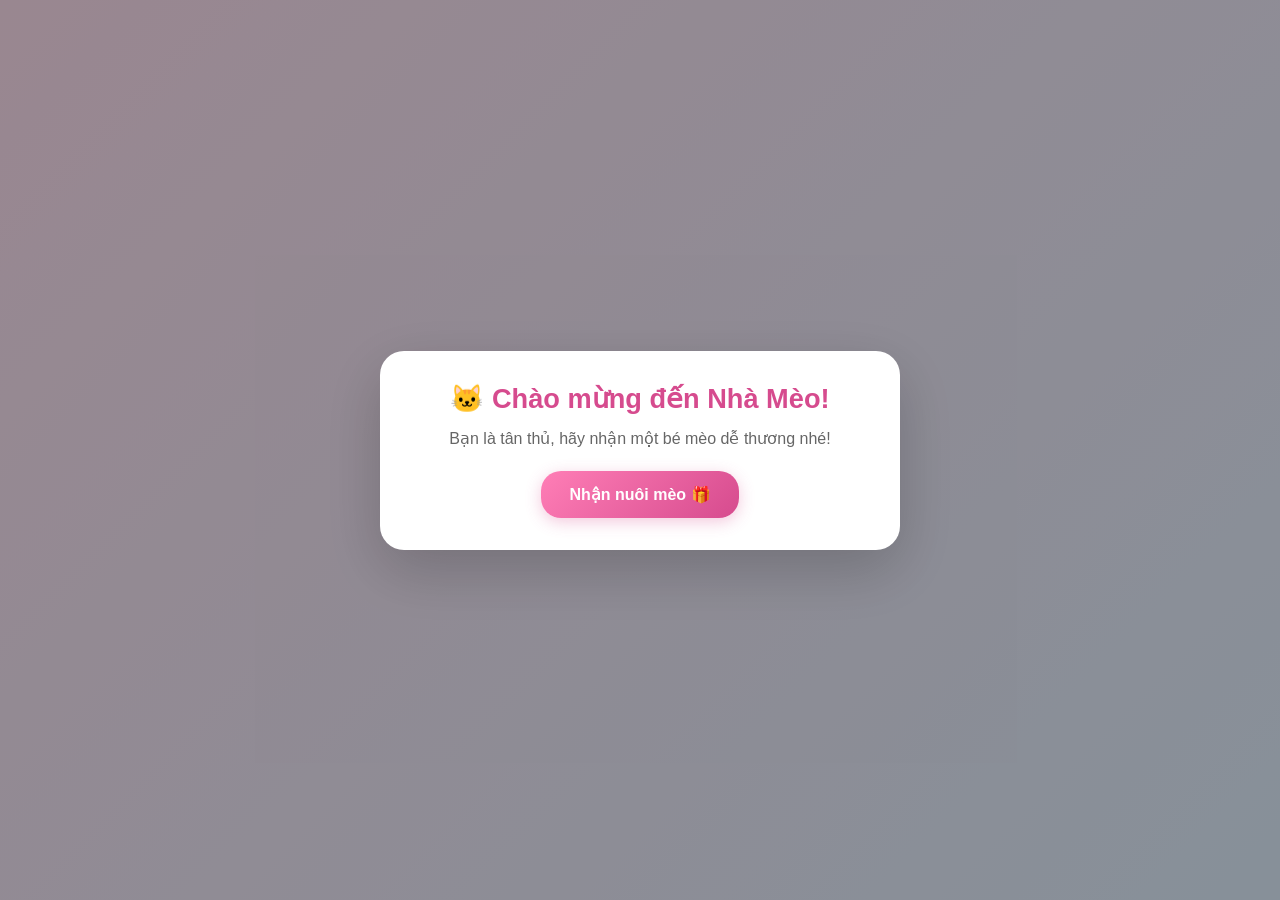
<file: index.html>
<!DOCTYPE html>
<html lang="vi">
<head>
  <meta charset="UTF-8">
  <meta name="viewport" content="width=device-width, initial-scale=1.0">
  <title>🏠 Nhà Mèo</title>
  <link rel="stylesheet" href="css/base.css">
  <link rel="stylesheet" href="css/cat-card.css">
  <link rel="stylesheet" href="css/diary.css">
  <link rel="stylesheet" href="css/farm.css">
  <link rel="stylesheet" href="css/mouse-hunt.css">
  <link rel="stylesheet" href="css/stray-hunt.css">
  <link rel="stylesheet" href="css/maze.css">
  <link rel="stylesheet" href="css/activity-manager.css">
  <link rel="stylesheet" href="css/rare-shop.css">
  <link rel="stylesheet" href="css/effects.css">
  <link rel="stylesheet" href="css/lineage.css">
</head>
<body>

  <!-- NHẠC NỀN (Tự động lặp lại) -->
  <!-- Nhớ đổi tên file nhạc trong thư mục audio thành nhac_nen.mp3 -->
  <audio id="bg-music" loop>
    <source src="audio/nhac_nen.mp3" type="audio/mpeg">
  </audio>
  
  <script>
    // Trình duyệt chặn tự động phát, nên phải chờ người chơi click
    document.body.addEventListener('click', function() {
      const music = document.getElementById('bg-music');
      if (music.paused) {
        music.volume = 0.3; // Âm lượng 30%
        music.play().catch(e => console.log("Trình duyệt chặn phát nhạc:", e));
      }
    }, { once: true }); // Chỉ kích hoạt 1 lần duy nhất
  </script>

  <!-- Popup Chào mừng -->
  <div id="welcome-modal" class="modal">
    <div class="modal-content">
      <h1>🐱 Chào mừng đến Nhà Mèo!</h1>
      <p>Bạn là tân thủ, hãy nhận một bé mèo dễ thương nhé!</p>
      <button id="btn-adopt" class="btn-primary">Nhận nuôi mèo 🎁</button>
    </div>
  </div>

  <!-- Popup Ghép đôi -->
  <div id="breed-modal" class="modal hidden">
    <div class="modal-content">
      <h1>💕 Ghép đôi</h1>
      <p id="breed-text">Chọn một bé mèo khác giới để ghép đôi</p>
      <div id="breed-list" class="breed-list"></div>
      <button id="btn-breed-cancel" class="btn-secondary">Hủy</button>
    </div>
  </div>

  <!-- Popup Kết quả sinh sản -->
  <div id="result-modal" class="modal hidden">
    <div class="modal-content">
      <h1 id="result-title">🎉 Chúc mừng!</h1>
      <div id="result-body"></div>
      <button id="btn-result-close" class="btn-primary">Tuyệt vời!</button>
    </div>
  </div>

  <!-- Popup Bộ sưu tập -->
  <div id="collection-modal" class="modal hidden">
    <div class="modal-content">
      <h1>📖 Bộ sưu tập</h1>
      <div id="collection-body"></div>
      <button id="btn-collection-close" class="btn-secondary">Đóng</button>
    </div>
  </div>

  <!-- NHẬT KÝ KỶ NIỆM CỦA MÈO -->
  <div id="diary-modal" class="modal hidden">
    <div class="modal-content diary-modal-content">
      <h1 id="diary-cat-name">📔 Kỷ niệm của mèo</h1>
      <p id="diary-cat-summary" class="diary-cat-summary"></p>
      <h2>🏅 Huy hiệu</h2>
      <div id="diary-badges" class="diary-badges"></div>
      <h2>📖 Dòng thời gian</h2>
      <div id="diary-timeline" class="diary-timeline"></div>
      <button id="btn-diary-close" class="btn-secondary diary-close">Đóng</button>
    </div>
  </div>

  <!-- Popup Lên cấp -->
  <div id="levelup-modal" class="modal hidden">
    <div class="modal-content">
      <h1>✨ Lên cấp!</h1>
      <div id="levelup-body"></div>
      <button id="btn-levelup-close" class="btn-primary">Tuyệt!</button>
    </div>
  </div>

  <!-- POPUP ĐIỂM DANH -->
  <div id="daily-modal" class="modal hidden">
    <div class="modal-content" style="text-align: center;">
      <h1>📅 Điểm danh hàng ngày</h1>
      <div id="daily-calendar" style="display: grid; grid-template-columns: repeat(4, 1fr); gap: 6px; margin-bottom: 20px;"></div>
      <button id="btn-daily-claim" class="btn-primary" style="width: 100%;">Nhận quà 🎁</button>
      <button id="btn-daily-close" class="btn-secondary" style="width: 100%; margin-top: 10px;">Đóng</button>
    </div>
  </div>

  <!-- POPUP ĐẤU GIÁ MÈO -->
  <div id="auction-modal" class="modal hidden">
    <div class="modal-content" style="max-width: 500px; text-align: left;">
      <h1 style="text-align:center;">⚖️ Đấu giá mèo</h1>
      <p style="text-align:center;color:#777;">Người mua giả lập sẽ đưa ra một giá ngẫu nhiên sau 1 phút. Giá có thể thấp hoặc cao hơn giá bán thông thường.</p>
      <div id="auction-list" class="breed-list" style="max-height: 360px; overflow-y: auto; margin: 16px 0;"></div>
      <button id="btn-auction-close" class="btn-secondary" style="width:100%;">Đóng</button>
    </div>
  </div>

  <!-- QUẢN LÝ HOẠT ĐỘNG MÈO -->
  <div id="activity-manager-modal" class="modal hidden">
    <div class="modal-content activity-manager-content">
      <div class="activity-manager-heading">
        <div>
          <h1>🐾 Quản lý hoạt động</h1>
          <p>Theo dõi mèo đang đi đâu, nhận quà khi trở về hoặc chọn chuyến mới.</p>
        </div>
        <button id="btn-activity-manager-close" class="activity-manager-x" aria-label="Đóng quản lý hoạt động">×</button>
      </div>
      <div class="activity-overview" aria-label="Tổng quan hoạt động">
        <div class="activity-overview-card"><strong id="activity-count-home">0</strong><span>Ở nhà</span></div>
        <div class="activity-overview-card"><strong id="activity-count-away">0</strong><span>Đang đi</span></div>
        <div class="activity-overview-card"><strong id="activity-count-ready">0</strong><span>Có quà</span></div>
      </div>
      <div class="activity-manager-tabs" role="tablist" aria-label="Loại hoạt động">
        <button id="activity-tab-expedition" class="activity-manager-tab" role="tab" aria-controls="activity-panel-expedition" aria-selected="true" data-activity-tab="expedition">🧭 Thám hiểm</button>
        <button id="activity-tab-mouse-hunt" class="activity-manager-tab" role="tab" aria-controls="activity-panel-mouse-hunt" aria-selected="false" data-activity-tab="mouse-hunt">🐭 Bắt chuột</button>
        <button id="activity-tab-maze" class="activity-manager-tab" role="tab" aria-controls="activity-panel-maze" aria-selected="false" data-activity-tab="maze">🌀 Mê cung</button>
      </div>
      <section id="activity-panel-expedition" class="activity-manager-panel" role="tabpanel" aria-labelledby="activity-tab-expedition">
        <div class="activity-panel-heading"><h2>🧭 Chuyến thám hiểm</h2><p>Chọn điểm đến cho mèo đang ở nhà.</p></div>
        <div id="expedition-list" class="breed-list activity-cat-list"></div>
      </section>
      <section id="activity-panel-mouse-hunt" class="activity-manager-panel hidden" role="tabpanel" aria-labelledby="activity-tab-mouse-hunt">
        <div class="activity-panel-heading"><h2>🐭 Chuyến bắt chuột</h2><p>Chuyến đi 30 phút · có thể nhận xu hoặc về tay không.</p></div>
        <div id="mouse-hunt-list" class="mouse-hunt-list activity-cat-list"></div>
      </section>
      <section id="activity-panel-maze" class="activity-manager-panel hidden" role="tabpanel" aria-labelledby="activity-tab-maze">
        <div class="activity-panel-heading"><h2>🌀 Khám phá mê cung</h2><p>Chuyến đi 1 giờ · nhặt xu, thức ăn và rương trên đường.</p></div>
        <div id="maze-list" class="maze-list activity-cat-list"></div>
      </section>
    </div>
  </div>

  <!-- BẮT MÈO HOANG -->
  <div id="stray-cat-hunt-modal" class="modal hidden">
    <div class="modal-content stray-hunt-modal-content">
      <h1>🐾 Bắt mèo hoang</h1>
      <p class="stray-hunt-description">Đặt thức ăn làm mồi, chờ mèo hoang ghé qua. Mèo của bạn vẫn ở nhà và được chăm sóc bình thường.</p>
      <div id="stray-cat-hunt-content"></div>
      <button id="btn-stray-hunt-close" class="btn-secondary" style="width:100%;margin-top:14px;">Đóng</button>
    </div>
  </div>

  <!-- TRANG TRẠI VUI CHƠI -->
  <div id="farm-modal" class="modal hidden">
    <div class="modal-content farm-modal-content">
      <h1>🌿 Trang trại mèo</h1>
      <p>Thả các bé ra đồng cỏ ngắm chúng nhảy nhót, chơi cùng nhau và nhận thêm 25% EXP tự động kể cả khi bạn offline. Mèo đang ở trại không thể đi thám hiểm hoặc bắt chuột.</p>
      <div id="farm-playground" class="farm-playground" aria-label="Đồng cỏ vui chơi"></div>
      <div id="farm-cat-list" class="farm-cat-list"></div>
      <div class="farm-controls">
        <button id="btn-farm-play" class="btn-primary">🌿 Thả mèo vào trại</button>
        <button id="btn-farm-close" class="btn-secondary">Đóng</button>
      </div>
      <p id="farm-status" class="farm-status" role="status" aria-live="polite"></p>
    </div>
  </div>

  <!-- TÚI ĐỒ -->
  <div id="inventory-modal" class="modal hidden">
    <div class="modal-content" style="max-width: 560px; text-align: left;">
      <h1 style="text-align:center;">🎒 Túi đồ</h1>
      <p style="text-align:center;color:#777;">Mở rương, trang bị đồ vĩnh viễn hoặc chọn mèo dùng vật phẩm. Mèo đang thám hiểm không thể dùng hay trang bị đồ.</p>
      <div id="inventory-list" class="breed-list" style="max-height: 55vh; overflow-y: auto;"></div>
      <button id="btn-inventory-close" class="btn-secondary" style="width:100%;">Đóng</button>
    </div>
  </div>

  <!-- POPUP CỬA HÀNG (MUA & BÁN) -->
  <div id="shop-modal" class="modal hidden">
    <div class="modal-content" style="max-width: 600px; text-align: left;">
      
      <!-- Tab chuyển đổi -->
      <div class="shop-tabs" style="display: flex; border-bottom: 2px solid #eee; margin-bottom: 16px;">
        <button id="tab-buy" class="btn-secondary" style="flex: 1; border-radius: 12px 12px 0 0; font-weight: bold; background: #fff0f5; color: #d64b8e;">🛒 Mua Mèo</button>
        <button id="tab-sell" class="btn-secondary" style="flex: 1; border-radius: 12px 12px 0 0; font-weight: bold;">⚖️ Bán Mèo</button>
        <button id="tab-items" class="btn-secondary" style="flex: 1; border-radius: 12px 12px 0 0; font-weight: bold;">🧴 Vật phẩm</button>
      </div>

      <!-- Nội dung Tab Mua -->
      <div id="shop-buy-content">
        <section class="random-cat-shop">
          <div class="random-cat-shop-copy">
            <strong>🎲 Quay mèo may mắn</strong>
            <span>Một bé mèo ngẫu nhiên · 300 xu/lượt</span>
          </div>
          <button id="btn-buy-action" class="btn-primary">Quay ngay · 300 xu</button>
        </section>
        <p class="premium-shop-description">Gian hàng mèo hiếm: mỗi lượt có 2 Legendary, 1 Mythic và 1 Secret. Mèo trong shop luôn có tính cách tốt nhất.</p>
        <p id="premium-shop-countdown" class="premium-shop-countdown" aria-live="polite"></p>
        <div id="premium-cat-stock" class="premium-cat-stock"></div>
      </div>

      <!-- Nội dung Tab Bán -->
      <div id="shop-sell-content" class="hidden">
        <div style="display: flex; gap: 10px; margin-bottom: 16px; justify-content: center;">
          <button class="btn-secondary" onclick="toggleSelectAll(true)">Chọn tất cả</button>
          <button class="btn-secondary" onclick="toggleSelectAll(false)">Bỏ chọn</button>
        </div>
        <div id="bulk-sell-list" class="breed-list" style="max-height: 300px; margin-bottom: 16px;"></div>
        <div style="text-align: center; margin-bottom: 16px; font-weight: bold; font-size: 1.2em; color: #c98c00;">
          Tổng thu: <span id="bulk-total-money">0</span> xu
        </div>
        <button id="btn-bulk-confirm" class="btn-primary" style="width: 100%; background: #ff4444;">Bán tháo</button>
      </div>

      <div id="shop-items-content" class="hidden">
        <p style="text-align:center;color:#777;">Mua đồ dùng cho mèo. Vật phẩm được lưu trong túi của bạn.</p>
        <div id="shop-items-list" class="breed-list" style="max-height: 300px;"></div>
      </div>

      <button id="btn-shop-close" class="btn-secondary" style="width: 100%; margin-top: 12px;">Đóng</button>
    </div>
  </div>

  <div id="cat-roll-modal" class="modal hidden">
    <div class="modal-content cat-roll-modal-content">
      <h1 id="cat-roll-title">🎲 Đang quay mèo...</h1>
      <p id="cat-roll-description">Vận may sẽ quyết định bé mèo lần này!</p>
      <div id="cat-roll-reel" class="cat-roll-reel" aria-live="off">
        <span class="cat-roll-icon">🐱</span>
        <strong class="cat-roll-name">???</strong>
        <span class="cat-roll-rarity">Đang quay...</span>
      </div>
      <div id="cat-roll-result" class="cat-roll-result hidden" aria-live="polite"></div>
      <button id="btn-cat-roll-close" class="btn-secondary cat-roll-close hidden">Đóng</button>
    </div>
  </div>

  <!-- Popup Xác Nhận Xịn Xò -->
  <div id="confirm-modal" class="modal hidden">
    <div class="modal-content" style="max-width: 400px;">
      <h1 id="confirm-title" style="font-size: 1.4em;">Xác nhận</h1>
      <p id="confirm-message" style="font-size: 1em; margin-bottom: 24px;">Bạn có chắc không?</p>
      
      <div id="confirm-input-wrap" class="hidden" style="margin-bottom: 20px;">
        <input type="text" id="confirm-input" placeholder="Gõ chữ xác nhận..." style="width: 100%; padding: 10px; border-radius: 10px; border: 2px solid #ffd1e8; text-align: center; font-size: 1em; outline: none;">
      </div>

      <div style="display: flex; gap: 10px; justify-content: center;">
        <button id="btn-confirm-cancel" class="btn-secondary" style="flex: 1;">Hủy</button>
        <button id="btn-confirm-ok" class="btn-primary" style="flex: 1;">Đồng ý</button>
      </div>
    </div>
  </div>

  <!-- GAME CHÍNH -->
  <div id="game" class="hidden">
    <header class="game-header">
      <div class="header-top">
        <div class="game-brand" aria-label="Nhà Mèo">
          <span class="game-brand-icon">🐱</span>
          <span class="game-brand-copy">
            <strong>Nhà Mèo</strong>
            <small>Ngôi nhà của những bé mèo</small>
          </span>
        </div>
        <div class="header-wallet">
          <button id="btn-daily" class="daily-checkin" title="Điểm danh hàng ngày">
            <span aria-hidden="true">📅</span>
            <span>Điểm danh</span>
            <span id="daily-badge" class="daily-badge">!</span>
          </button>
          <div class="money" aria-label="Số xu hiện có">
            <span class="wallet-coin" aria-hidden="true">🪙</span>
            <span id="money">500</span>
            <span class="wallet-unit">xu</span>
          </div>
        </div>
      </div>

      <nav class="header-nav" aria-label="Chức năng trò chơi">
        <div class="header-right">
          <button id="btn-collection" class="header-action" title="Bộ sưu tập">
            <span class="header-action-icon" aria-hidden="true">📖</span><span>Bộ sưu tập</span>
          </button>
          <button id="btn-stray-cat-hunt" class="header-action" title="Bắt mèo hoang">
            <span class="header-action-icon" aria-hidden="true">🐾</span><span>Mèo hoang</span>
          </button>
          <button id="btn-expedition" class="header-action" title="Thám hiểm mèo">
            <span class="header-action-icon" aria-hidden="true">🧭</span><span>Thám hiểm</span>
          </button>
          <button id="btn-maze" class="header-action" title="Mê cung mèo">
            <span class="header-action-icon" aria-hidden="true">🌀</span><span>Mê cung</span>
          </button>
          <button id="btn-activity-manager" class="header-action" title="Quản lý hoạt động của mèo">
            <span class="header-action-icon" aria-hidden="true">🐾</span><span>Quản lý</span>
          </button>
          <button id="btn-farm" class="header-action" title="Trang trại vui chơi">
            <span class="header-action-icon" aria-hidden="true">🌿</span><span>Trang trại</span>
          </button>
          <button id="btn-inventory" class="header-action" title="Túi đồ">
            <span class="header-action-icon" aria-hidden="true">🎒</span><span>Túi đồ</span>
          </button>
          <button id="btn-auction" class="header-action" title="Đấu giá mèo">
            <span class="header-action-icon" aria-hidden="true">⚖️</span><span>Đấu giá</span>
          </button>
          <button id="btn-shop" class="header-action" title="Cửa hàng">
            <span class="header-action-icon" aria-hidden="true">🛒</span><span>Cửa hàng</span>
          </button>
          <button id="btn-achievement" class="header-action" title="Thành tựu">
            <span class="header-action-icon"><img src="img/thanhtuu.png" alt=""></span><span>Thành tựu</span>
          </button>
        </div>
        <div class="header-nav-divider" aria-hidden="true"></div>
        <button id="btn-reset" class="header-action header-action-danger" title="Xóa dữ liệu">
          <span class="header-action-icon" aria-hidden="true">🗑️</span><span>Xóa game</span>
        </button>
      </nav>
    </header>

    <main>
      <div id="cat-list" class="cat-list"></div>
    </main>

    <footer>
      <p>© 2026 DEV Lý Tiểu Bảo. Bản quyền thuộc về tác giả.</p>
    </footer>
  </div>
  
  <!-- POPUP THÀNH TỰU -->
  <div id="achievement-modal" class="modal hidden">
    <div class="modal-content" style="max-width: 500px; text-align: left;">
      <h1 style="text-align: center; display: flex; align-items: center; justify-content: center; gap: 10px;">
        <img src="img/thanhtuu.png" style="width: 32px; height: 32px;"> 
        Thành tựu
      </h1>
      <p style="text-align: center; color: #888; font-size: 0.9em; margin-bottom: 16px;">Cày cuốc chăm chỉ để nhận thưởng lớn!</p>
      
      <div id="achievement-list" style="display: flex; flex-direction: column; gap: 10px; max-height: 400px; overflow-y: auto; padding-right: 5px;">
        <!-- Danh sách thành tựu sẽ được JS đổ vào đây -->
      </div>

      <button id="btn-achievement-close" class="btn-secondary" style="width: 100%; margin-top: 16px;">Đóng</button>
    </div>
  </div>
  
  <div id="hearts-layer"></div>

  <!-- Load đúng thứ tự này -->
  <script src="js/config.js"></script>
  <script src="js/diary.js"></script>
  <script src="js/state.js"></script>
  <script src="js/gene.js"></script>
  <script src="js/level.js"></script>
  <script src="js/cat.js"></script>
  <script src="js/actions.js"></script>
  <script src="js/inventory.js"></script>
  <script src="js/expedition.js"></script>
  <script src="js/mouse-hunt.js"></script>
  <script src="js/maze.js"></script>
  <script src="js/activity-manager.js"></script>
  <script src="js/stray-hunt.js"></script>
  <script src="js/render.js"></script>
  <script src="js/features.js"></script>
  <script src="js/achievements.js"></script>
  <script src="js/farm.js"></script>
  <script src="js/main.js"></script>
</body>
</html>
</file>
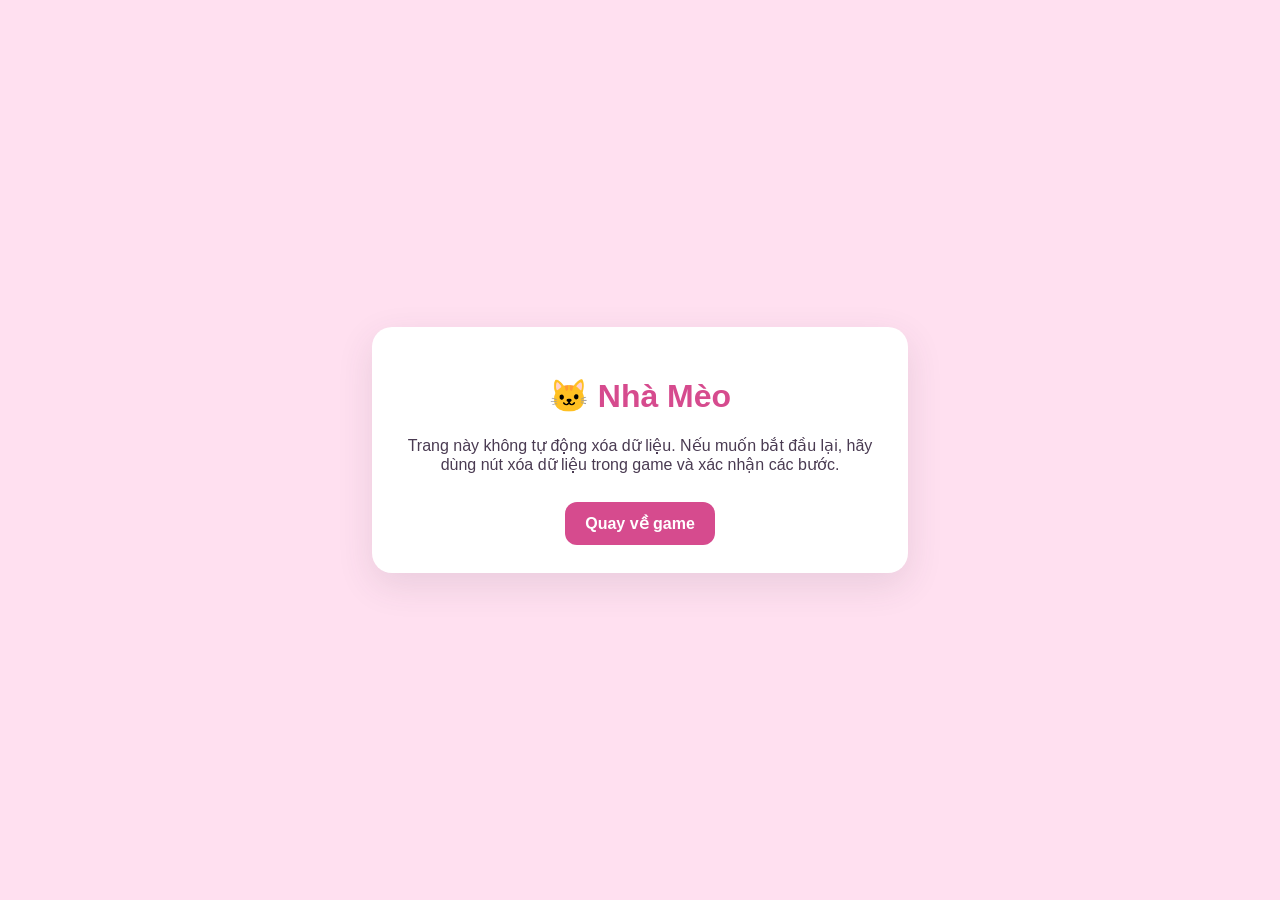
<file: reset.html>
<!DOCTYPE html>
<html lang="vi">
<head>
  <meta charset="UTF-8">
  <meta name="viewport" content="width=device-width, initial-scale=1.0">
  <title>Nhà Mèo - Hỗ trợ</title>
  <style>
    body { min-height: 100vh; margin: 0; padding: 24px; box-sizing: border-box; background: #ffe0f0; display: flex; justify-content: center; align-items: center; font-family: sans-serif; color: #4a3b52; text-align: center; }
    main { max-width: 480px; padding: 28px; border-radius: 20px; background: #fff; box-shadow: 0 12px 36px rgba(74, 59, 82, .12); }
    h1 { color: #d64b8e; }
    a { display: inline-block; margin-top: 12px; padding: 12px 20px; border-radius: 12px; background: #d64b8e; color: white; font-weight: bold; text-decoration: none; }
  </style>
</head>
<body>
  <main>
    <h1>🐱 Nhà Mèo</h1>
    <p>Trang này không tự động xóa dữ liệu. Nếu muốn bắt đầu lại, hãy dùng nút xóa dữ liệu trong game và xác nhận các bước.</p>
    <a href="index.html">Quay về game</a>
  </main>
</body>
</html>
</file>
<file: css/base.css>
* {
  margin: 0;
  padding: 0;
  box-sizing: border-box;
  font-family: 'Segoe UI', 'Comic Sans MS', sans-serif;
}
body {
  background: linear-gradient(135deg, #ffe0f0 0%, #e0f0ff 100%);
  min-height: 100vh;
  color: #4a3b52;
}
.hidden { display: none !important; }

/* Modal */
.modal {
  position: fixed;
  inset: 0;
  background: rgba(0,0,0,0.4);
  display: flex;
  align-items: center;
  justify-content: center;
  z-index: 100;
  padding: 16px;
}
.modal-content {
  background: #fff;
  padding: 32px;
  border-radius: 24px;
  text-align: center;
  max-width: 520px;
  width: 100%;
  box-shadow: 0 20px 60px rgba(0,0,0,0.2);
  animation: popIn 0.4s ease;
  max-height: 90vh;
  overflow-y: auto;
}
.modal-content h1 { font-size: 1.7em; margin-bottom: 12px; color: #d64b8e; }
.modal-content p  { margin-bottom: 20px; color: #666; line-height: 1.5; }

@keyframes popIn {
  0% { transform: scale(0.8); opacity: 0; }
  100% { transform: scale(1); opacity: 1; }
}

/* Breed list */
.breed-list {
  display: flex;
  flex-direction: column;
  gap: 8px;
  margin-bottom: 16px;
  max-height: 340px;
  overflow-y: auto;
}
.breed-item {
  display: flex;
  align-items: center;
  gap: 12px;
  padding: 12px;
  border-radius: 12px;
  background: #f9f9f9;
  cursor: pointer;
  transition: background 0.15s;
  text-align: left;
}
.breed-item:hover { background: #ffe0f0; }
.breed-item-emoji { font-size: 28px; }
.breed-item-info { flex: 1; }
.breed-item-name { font-weight: bold; }
.breed-item-desc { font-size: 0.85em; color: #888; }

/* Result cat */
.result-cat {
  display: flex; flex-direction: column; align-items: center; gap: 8px;
  padding: 16px; margin: 8px 0; border-radius: 16px; background: #fafafa;
}
.result-cat svg { width: 100px; height: 100px; }

/* Collection */
.collection-grid {
  display: grid;
  grid-template-columns: repeat(auto-fill, minmax(120px, 1fr));
  gap: 12px; margin-bottom: 16px; text-align: left;
}
.collection-item { padding: 12px; border-radius: 12px; text-align: center; background: #f9f9f9; }
.collection-item .rname { font-weight: bold; font-size: 0.9em; }
.collection-item .rcount { font-size: 1.4em; margin-top: 4px; }
.collection-item.locked { opacity: 0.4; }

/* Layout */
main { padding: 24px; max-width: 1200px; margin: 0 auto; }
.cat-list {
  display: grid;
  grid-template-columns: repeat(auto-fill, minmax(280px, 1fr));
  gap: 20px;
}

/* Footer */
footer { text-align: center; padding: 24px; }
.btn-primary, .btn-shop {
  background: linear-gradient(135deg, #ff7eb6, #d64b8e);
  color: #fff; border: none; padding: 14px 28px; font-size: 1em;
  font-weight: bold; border-radius: 20px; cursor: pointer;
  box-shadow: 0 4px 16px rgba(214, 75, 142, 0.3);
  transition: all 0.2s;
}
.btn-primary:hover, .btn-shop:hover {
  transform: translateY(-2px);
  box-shadow: 0 6px 20px rgba(214, 75, 142, 0.45);
}
.btn-shop:disabled { background: #ccc; box-shadow: none; cursor: not-allowed; transform: none; }
.btn-secondary {
  background: #eee; color: #555; border: none; padding: 10px 20px;
  border-radius: 12px; cursor: pointer; font-size: 0.95em;
}

/* ==========================================
   RESPONSIVE CHO ĐIỆN THOẠI (MOBILE)
   ========================================== */
@media (max-width: 600px) {
  /* Lưới mèo chuyển thành 1 cột */
  main {
    padding: 12px;
  }
  .cat-list {
    grid-template-columns: 1fr; /* 1 cột full chiều ngang */
    gap: 12px;
  }

  /* Thẻ mèo gọn hơn */
  .cat-card {
    padding: 14px;
  }
  .cat-sprite-wrap svg {
    width: 100px;
    height: 100px;
  }

  /* Modal nhỏ lại để không bị che */
  .modal-content {
    padding: 20px;
    border-radius: 20px;
  }
  .modal-content h1 {
    font-size: 1.4em;
  }

  /* Nút bấm dễ chạm bằng ngón tay hơn */
  .cat-actions button {
    padding: 12px 4px;
    font-size: 1.2em;
  }
  
  /* Hiệu ứng chữ dòng vừa vặn màn hình */
  .lineage-lineage {
    font-size: 0.75em;
    padding: 4px 12px;
  }
}

/* Nút Reset nguy hiểm */
.btn-reset-danger {
  background: transparent;
  color: #ff4444;
  border: 1px solid #ffcccc;
  padding: 8px 16px;
  border-radius: 12px;
  cursor: pointer;
  font-size: 0.85em;
  margin-top: 24px;
  transition: all 0.2s;
}
.btn-reset-danger:hover {
  background: #ffecec;
  border-color: #ff4444;
}
.daily-badge {
  position: absolute;
  top: -4px; right: -4px;
  background: #ff4444; color: #fff;
  font-size: 10px; font-weight: bold;
  width: 18px; height: 18px;
  display: flex; align-items: center; justify-content: center;
  border-radius: 50%;
  border: 2px solid #fff;
  animation: pulse 1.5s infinite;
}

@keyframes pulse {
  0% { transform: scale(1); }
  50% { transform: scale(1.2); }
  100% { transform: scale(1); }
}

/* Ô điểm danh */
.day-box {
  padding: 8px 0; border-radius: 8px; background: #f5f5f5;
  font-size: 0.8em; font-weight: bold; text-align: center;
  border: 2px solid transparent; color: #999;
  display: flex; flex-direction: column; align-items: center; gap: 4px;
}
.day-box.checked { background: #e8f8f0; color: #2a8a5a; border-color: #b8ebd3; }
.day-box.today { background: #fff0f5; color: #d64b8e; border-color: #ff7eb6; animation: pulse 2s infinite; }
.day-box .reward-icon { font-size: 1.5em; }

/* Danh sách chọn bán */
.bulk-item {
  display: flex; align-items: center; gap: 10px;
  padding: 8px; border-radius: 8px; background: #fafafa;
  border: 1px solid #eee; cursor: pointer;
}
.bulk-item:hover { background: #ffe0f0; }
.bulk-item input[type="checkbox"] { width: 20px; height: 20px; cursor: pointer; }

/* CSS cho Thành tựu */
.achievement-item {
  display: flex; align-items: center; gap: 12px;
  padding: 12px; border-radius: 12px; background: #f9f9f9;
  border: 2px solid #eee; transition: all 0.2s;
}
.achievement-item.completed {
  background: #fff8e0; border-color: #ffcc33;
}
.achievement-item .ach-icon {
  font-size: 28px; background: #fff; width: 48px; height: 48px;
  border-radius: 50%; display: flex; align-items: center; justify-content: center;
  box-shadow: 0 2px 8px rgba(0,0,0,0.05); flex-shrink: 0;
}
.achievement-item .ach-info { flex: 1; }
.achievement-item .ach-name { font-weight: bold; font-size: 0.95em; color: #4a3b52; margin-bottom: 2px; }
.achievement-item .ach-desc { font-size: 0.8em; color: #888; }
.achievement-item .ach-reward { font-size: 0.85em; color: #c98c00; font-weight: bold; }
.achievement-progress-row {
  display: flex;
  justify-content: space-between;
  gap: 8px;
  margin: 6px 0;
  color: #666;
  font-size: 0.75em;
}
.achievement-progress-track {
  width: 100%;
  height: 6px;
  margin-bottom: 4px;
  overflow: hidden;
  border-radius: 4px;
  background: #e0e0e0;
}
.achievement-progress-fill {
  height: 100%;
  border-radius: 4px;
  background: linear-gradient(90deg, #ffd56b, #ff7eb6);
  transition: width 0.3s;
}
.achievement-item .ach-status {
  font-size: 0.75em; font-weight: bold; padding: 4px 8px; border-radius: 8px;
}
.achievement-item .ach-status.done { background: #e8f8f0; color: #2a8a5a; }
.achievement-item .ach-status.claim { background: #d64b8e; color: #fff; cursor: pointer; animation: pulse 1.5s infinite; }

/* Game header */
.game-header {
  display: flex;
  flex-direction: column;
  gap: 12px;
  padding: 14px max(20px, calc((100vw - 1200px) / 2));
  border: 1px solid rgba(240, 218, 230, 0.8);
  border-top: 0;
  border-radius: 0 0 22px 22px;
  background: rgba(255, 255, 255, 0.96);
  box-shadow: 0 8px 24px rgba(87, 53, 75, 0.08);
  backdrop-filter: blur(12px);
}

.game-header .header-top,
.game-header .header-wallet,
.game-header .header-nav,
.game-header .header-right {
  display: flex;
  align-items: center;
}

.game-header .header-top {
  justify-content: space-between;
  gap: 16px;
}

.game-brand {
  display: flex;
  align-items: center;
  gap: 10px;
  min-width: 0;
}

.game-brand-icon {
  display: grid;
  width: 42px;
  height: 42px;
  flex: 0 0 42px;
  place-items: center;
  border-radius: 14px;
  background: linear-gradient(145deg, #ffe4f1, #fff2d9);
  font-size: 24px;
}

.game-brand-copy {
  display: flex;
  min-width: 0;
  flex-direction: column;
  gap: 2px;
}

.game-brand-copy strong {
  color: #8f3b6a;
  font-size: 1.15rem;
  line-height: 1.1;
}

.game-brand-copy small {
  color: #927e8d;
  font-size: 0.74rem;
}

.game-header .header-wallet {
  gap: 10px;
}

.daily-checkin {
  position: relative;
  display: inline-flex;
  min-height: 40px;
  align-items: center;
  justify-content: center;
  gap: 7px;
  padding: 0 13px;
  border: 1px solid #f2d5e3;
  border-radius: 13px;
  background: #fff6fa;
  color: #a34875;
  font-size: 0.82rem;
  font-weight: 750;
  cursor: pointer;
  transition: background 0.18s ease, transform 0.18s ease;
}

.daily-checkin:hover {
  transform: translateY(-1px);
  background: #ffedf5;
}

.game-header .money {
  display: flex;
  min-height: 42px;
  align-items: center;
  gap: 7px;
  padding: 0 14px;
  border: 1px solid #f4e2b7;
  border-radius: 14px;
  background: #fff9e9;
  color: #926300;
  font-size: 1rem;
  white-space: nowrap;
}

.wallet-coin {
  font-size: 1.12rem;
}

.wallet-unit {
  color: #aa8540;
  font-size: 0.8em;
  font-weight: 600;
}

.game-header .header-nav {
  width: 100%;
  min-width: 0;
  flex: 0 0 auto;
  gap: 10px;
  padding-top: 10px;
  border-top: 1px solid #f3eaf0;
}

.game-header .header-right {
  min-width: 0;
  flex: 1;
  gap: 7px;
}

.header-action {
  display: inline-flex;
  min-width: 76px;
  min-height: 54px;
  flex: 1 0 auto;
  flex-direction: column;
  align-items: center;
  justify-content: center;
  gap: 3px;
  padding: 5px 8px;
  border: 1px solid transparent;
  border-radius: 13px;
  background: transparent;
  color: #655469;
  font-size: 0.7rem;
  font-weight: 700;
  line-height: 1.1;
  white-space: nowrap;
  cursor: pointer;
  transition: background 0.16s ease, border-color 0.16s ease, color 0.16s ease, transform 0.16s ease;
}

.header-action:hover {
  transform: translateY(-2px);
  border-color: #f1d6e3;
  background: #fff4f9;
  color: #a34875;
}

.header-action:focus-visible,
.daily-checkin:focus-visible {
  outline: 3px solid rgba(214, 75, 142, 0.35);
  outline-offset: 2px;
}

.header-action-icon {
  display: grid;
  width: 25px;
  height: 25px;
  place-items: center;
  font-size: 20px;
}

.header-action-icon img {
  width: 22px;
  height: 22px;
  object-fit: contain;
}

.header-nav-divider {
  width: 1px;
  height: 34px;
  flex: 0 0 1px;
  background: #eee2e9;
}

.header-action-danger {
  min-width: 70px;
  flex: 0 0 auto;
  color: #a95b5b;
}

.header-action-danger:hover {
  border-color: #f3d2d2;
  background: #fff2f2;
  color: #c23f4a;
}

.game-header .daily-badge {
  top: -5px;
  right: -5px;
}

@media (max-width: 900px) {
  .game-header {
    padding-right: 16px;
    padding-left: 16px;
  }

  .game-header .header-nav {
    box-sizing: border-box;
    overflow-x: auto;
    overscroll-behavior-x: contain;
    scrollbar-width: thin;
    scrollbar-color: #e7c9d8 transparent;
    width: 100%;
  }

  .game-header .header-right {
    width: max-content;
    flex: 0 0 auto;
  }

  .header-action {
    min-width: 72px;
    flex: 0 0 auto;
  }
}

@media (max-width: 600px) {
  .game-header {
    gap: 9px;
    padding: 10px 12px 8px;
    border-radius: 0 0 17px 17px;
  }

  .game-brand-icon {
    width: 36px;
    height: 36px;
    flex-basis: 36px;
    border-radius: 12px;
    font-size: 21px;
  }

  .game-brand-copy strong {
    font-size: 1rem;
  }

  .game-brand-copy small {
    display: none;
  }

  .game-header .header-wallet {
    gap: 6px;
  }

  .daily-checkin {
    width: 40px;
    min-height: 38px;
    padding: 0;
    font-size: 0;
  }

  .daily-checkin > span:first-child {
    font-size: 18px;
  }

  .game-header .money {
    min-height: 38px;
    gap: 4px;
    padding: 0 9px;
    font-size: 0.9rem;
  }

  .game-header .header-nav {
    gap: 7px;
    margin: 0;
    padding: 7px 0 5px;
  }

  .game-header .header-right {
    gap: 5px;
  }

  .header-action {
    min-width: 67px;
    min-height: 49px;
    gap: 2px;
    padding: 4px 6px;
    border-radius: 11px;
    font-size: 0.64rem;
  }

  .header-action-icon {
    width: 22px;
    height: 22px;
    font-size: 18px;
  }

  .header-action-icon img {
    width: 20px;
    height: 20px;
  }

  .header-action-danger {
    min-width: 62px;
  }
}

@media (max-width: 360px) {
  .game-header {
    padding-right: 9px;
    padding-left: 9px;
  }

  .game-header .header-nav {
    margin: 0;
  }

  .header-action {
    min-width: 62px;
    font-size: 0.6rem;
  }

  .header-action-danger {
    min-width: 58px;
  }
}

@media (prefers-reduced-motion: reduce) {
  .header-action,
  .daily-checkin {
    transition: none;
  }

  .header-action:hover,
  .daily-checkin:hover {
    transform: none;
  }
}

@media (max-width: 600px) {
  html {
    scroll-padding-top: 150px;
  }

  body {
    min-width: 320px;
    -webkit-tap-highlight-color: transparent;
  }

  main {
    padding: 14px 12px 24px;
  }

  .cat-list {
    grid-template-columns: minmax(0, 1fr);
    gap: 14px;
  }

  .modal {
    align-items: center;
    padding: max(10px, env(safe-area-inset-top)) 10px max(10px, env(safe-area-inset-bottom));
  }

  .modal-content {
    width: 100%;
    max-height: min(88vh, 760px);
    max-height: min(88dvh, 760px);
    padding: 20px 16px;
    border-radius: 22px;
    overscroll-behavior: contain;
    -webkit-overflow-scrolling: touch;
  }

  .modal-content h1 {
    font-size: clamp(1.2rem, 5.5vw, 1.45rem);
    line-height: 1.2;
  }

  .modal-content p {
    font-size: 0.94rem;
  }

  .modal-content button,
  .modal-content input,
  .modal-content select {
    min-height: 44px;
  }

  .breed-list,
  .maze-list,
  .mouse-hunt-list,
  #achievement-list {
    max-height: none !important;
    overflow: visible;
  }

  .premium-cat-stock {
    max-height: none;
    overflow: visible;
  }

  .header-action,
  .daily-checkin {
    touch-action: manipulation;
  }
}

@media (max-width: 380px) {
  .modal {
    padding-right: 8px;
    padding-left: 8px;
  }

  .modal-content {
    padding: 18px 13px;
    border-radius: 19px;
  }
}

@media (max-width: 600px) {
  .modal {
    padding-top: max(8px, env(safe-area-inset-top));
    padding-bottom: max(8px, env(safe-area-inset-bottom));
  }

  .modal-content {
    max-height: min(90vh, 760px);
    max-height: min(90dvh, 760px);
    padding: 15px 13px;
    border-radius: 18px;
  }

  .modal-content h1 {
    margin-bottom: 8px;
    font-size: clamp(1.1rem, 5vw, 1.3rem);
  }

  .modal-content p {
    margin-bottom: 12px;
    font-size: 0.86rem;
    line-height: 1.4;
  }

  .modal-content button,
  .modal-content input,
  .modal-content select {
    min-height: 40px;
  }

  .modal-content .breed-list,
  .modal-content .maze-list,
  .modal-content .mouse-hunt-list,
  #achievement-list,
  #inventory-list {
    max-height: min(56vh, 460px) !important;
    max-height: min(56dvh, 460px) !important;
    overflow: auto !important;
    overscroll-behavior: contain;
    -webkit-overflow-scrolling: touch;
  }

  #achievement-list {
    gap: 7px !important;
    padding-right: 2px !important;
  }

  .achievement-item {
    gap: 8px;
    padding: 8px;
    border-width: 1px;
    border-radius: 10px;
  }

  .achievement-item .ach-icon {
    width: 38px;
    height: 38px;
    font-size: 22px;
  }

  .achievement-item .ach-name {
    font-size: 0.88em;
  }

  .achievement-item .ach-desc {
    font-size: 0.74em;
  }

  .achievement-item .ach-reward {
    font-size: 0.78em;
  }

  .achievement-item .ach-status {
    flex: 0 0 auto;
    padding: 4px 6px;
    font-size: 0.66em;
  }
}

@media (max-width: 380px) {
  .modal-content {
    padding: 13px 10px;
    border-radius: 16px;
  }

  .achievement-item .ach-status {
    max-width: 58px;
    text-align: center;
  }
}

@media (max-width: 600px) {
  *,
  *::before,
  *::after {
    animation: none !important;
    transition: none !important;
    scroll-behavior: auto !important;
  }

  .game-header {
    backdrop-filter: none;
    -webkit-backdrop-filter: none;
  }

  .cat-card:hover,
  .cat-card:active,
  .cat-card *:hover,
  .cat-card *:active,
  .btn-primary:hover,
  .btn-shop:hover,
  .header-action:hover,
  .daily-checkin:hover {
    transform: none !important;
  }

  .breed-item-emoji {
    font-size: 22px;
  }

  .result-cat svg {
    width: 76px;
    height: 76px;
  }

  .collection-item .rcount {
    font-size: 1.15em;
  }
}
</file>
<file: css/cat-card.css>
/* ==========================================
   GIAO DIỆN KÍNH MỜ 3D (TĨNH - SIÊU MƯỢT)
   ========================================== */

.cat-card {
  /* Nền kính mờ kết hợp gradient pastel */
  background: linear-gradient(135deg, rgba(255, 255, 255, 0.9), rgba(255, 240, 245, 0.7));
  backdrop-filter: blur(10px);
  -webkit-backdrop-filter: blur(10px);
  
  border-radius: 28px;
  padding: 24px 20px;
  text-align: center;
  position: relative;
  overflow: hidden;
  
  /* Viền sáng 3D */
  border: 2px solid rgba(255, 255, 255, 0.9);
  box-shadow: 
    0 10px 25px rgba(0, 0, 0, 0.08),
    inset 0 0 15px rgba(255, 255, 255, 0.5);
  
  z-index: 1;
}

/* Viền phát sáng theo độ hiếm */
.cat-card.rarity-common    { border-color: rgba(203, 213, 225, 0.8); }
.cat-card.rarity-rare      { border-color: rgba(56, 189, 248, 0.8); box-shadow: 0 10px 25px rgba(56, 189, 248, 0.2), inset 0 0 15px rgba(56, 189, 248, 0.2); }
.cat-card.rarity-epic      { border-color: rgba(168, 85, 247, 0.8); box-shadow: 0 10px 25px rgba(168, 85, 247, 0.25), inset 0 0 15px rgba(168, 85, 247, 0.2); }
.cat-card.rarity-legendary {
  border-color: rgba(250, 204, 21, 0.9);
  box-shadow: 0 10px 30px rgba(250, 204, 21, 0.3), inset 0 0 20px rgba(250, 204, 21, 0.3);
}
.cat-card.rarity-mythic {
  border-color: rgba(239, 68, 68, 0.9);
  box-shadow: 0 10px 30px rgba(239, 68, 68, 0.3), inset 0 0 20px rgba(239, 68, 68, 0.3);
}
.cat-card.rarity-secret {
  border-color: rgba(217, 70, 239, 0.9);
  box-shadow: 0 10px 35px rgba(217, 70, 239, 0.4), inset 0 0 25px rgba(56, 189, 248, 0.3);
}

/* Nhãn độ hiếm */
.rarity-badge {
  position: absolute; top: 15px; right: 15px; font-size: 0.75em;
  padding: 6px 14px; border-radius: 14px; font-weight: 900;
  text-transform: uppercase; letter-spacing: 1px;
  box-shadow: 0 4px 10px rgba(0,0,0,0.15), inset 0 1px 2px rgba(255,255,255,0.8);
  z-index: 10;
}
.rarity-badge.rarity-common    { background: #f1f5f9; color: #64748b; border: 1px solid #cbd5e1; }
.rarity-badge.rarity-rare      { background: #e0f2fe; color: #0284c7; border: 1px solid #bae6fd; }
.rarity-badge.rarity-epic      { background: #f3e8ff; color: #7e22ce; border: 1px solid #e9d5ff; }
.rarity-badge.rarity-legendary { background: linear-gradient(90deg, #fef08a, #facc15); color: #854d0e; }
.rarity-badge.rarity-mythic    { background: linear-gradient(90deg, #fca5a5, #ef4444); color: #fff; }
.rarity-badge.rarity-secret    { background: linear-gradient(90deg, #f0abfc, #d946ef); color: #fff; }

/* Khu vực hiển thị mèo */
.cat-sprite-wrap {
  width: 140px;
  height: 140px;
  margin: 5px auto 10px;
  display: flex;
  align-items: center;
  justify-content: center;
  position: relative;
  z-index: 2;
}

/* Vầng sáng phát quang dưới chân mèo (Bóng đổ 3D) */
.cat-sprite-wrap::after {
  content: '';
  position: absolute;
  bottom: 5px;
  width: 80px;
  height: 20px;
  background: radial-gradient(ellipse at center, rgba(0,0,0,0.15) 0%, transparent 70%);
  border-radius: 50%;
  z-index: -1;
}

/* Ảnh mèo (đứng im) */
.cat-sprite-wrap svg, .cat-sprite-wrap .cat-img {
  filter: drop-shadow(0 8px 8px rgba(0,0,0,0.15));
  transition: transform 0.2s;
}

.cat-sprite-wrap.sleeping svg, .cat-sprite-wrap.sleeping .cat-img {
  opacity: 0.85;
}

/* Thông tin mèo */
.cat-name {
  font-size: 1.5em; font-weight: 900; color: #1e293b;
  margin-bottom: 4px;
  text-shadow: 0 2px 5px rgba(255,255,255,0.8);
}
.cat-meta {
  font-size: 0.85em; color: #64748b; font-weight: 700; margin-bottom: 14px;
}
.cat-meta .gender-male   { color: #3b82f6; }
.cat-meta .gender-female { color: #ec4899; }

/* Tính Cách 3D (Cục nổi) */
.cat-trait {
  display: inline-block; font-size: 0.75em; font-weight: 900;
  padding: 6px 16px; border-radius: 14px; margin-bottom: 14px;
  text-transform: uppercase; letter-spacing: 0.5px;
  box-shadow: 0 4px 0 rgba(0,0,0,0.1), inset 0 2px 3px rgba(255,255,255,0.6);
}
.trait-good {
  background: linear-gradient(180deg, #bbf7d0, #4ade80); color: #166534;
  box-shadow: 0 4px 0 #16a34a;
}
.trait-neutral {
  background: linear-gradient(180deg, #f1f5f9, #cbd5e1); color: #475569;
  box-shadow: 0 4px 0 #94a3b8;
}
.trait-bad {
  background: linear-gradient(180deg, #fecaca, #f87171); color: #991b1b;
  box-shadow: 0 4px 0 #dc2626;
}

/* Thanh EXP (Nằm trong kính) */
.level-bar-wrap {
  margin: 12px 0 16px; padding: 12px;
  background: rgba(255, 255, 255, 0.7);
  border-radius: 16px;
  box-shadow: 0 4px 10px rgba(0,0,0,0.03), inset 0 2px 5px rgba(255,255,255,0.9);
}
.level-row { display: flex; justify-content: space-between; align-items: center; margin-bottom: 8px; font-size: 0.85em; }
.level-badge {
  background: linear-gradient(135deg, #f59e0b, #fbbf24); color: #fff;
  padding: 4px 12px; border-radius: 12px; font-weight: 900;
  box-shadow: 0 3px 0 #b45309, 0 5px 10px rgba(245, 158, 11, 0.3);
}
.level-badge.lv10 {
  background: linear-gradient(135deg, #ec4899, #8b5cf6, #3b82f6);
  box-shadow: 0 3px 0 #6d28d9, 0 5px 15px rgba(139, 92, 246, 0.5);
}
.level-title { color: #d64b8e; font-weight: 900; font-style: italic; }
.exp-bar {
  width: 100%; height: 12px; background: rgba(0,0,0,0.05);
  border-radius: 10px; overflow: hidden;
  box-shadow: inset 0 2px 4px rgba(0,0,0,0.1);
}
.exp-fill {
  height: 100%; background: linear-gradient(90deg, #fbbf24, #f472b6);
  border-radius: 10px; transition: width 0.4s ease; position: relative;
}
.exp-text { font-size: 0.75em; color: #64748b; text-align: center; margin-top: 6px; font-weight: 700; }

/* Thanh trạng thái (Đói/Khát/Bẩn/Vui) */
.stat { display: flex; align-items: center; gap: 10px; margin-bottom: 10px; font-size: 0.85em; font-weight: 800; }
.stat-label { width: 65px; text-align: left; color: #475569; }
.stat-bar {
  flex: 1; height: 10px; background: rgba(0,0,0,0.08);
  border-radius: 10px; overflow: hidden;
  box-shadow: inset 0 2px 3px rgba(0,0,0,0.15);
}
.stat-fill {
  height: 100%; transition: width 0.3s; border-radius: 10px;
  box-shadow: inset 0 1px 2px rgba(255,255,255,0.5);
}
.stat-fill.hunger { background: linear-gradient(90deg, #ff9a56, #ff6b6b); }
.stat-fill.thirst { background: linear-gradient(90deg, #56c6ff, #4a90e2); }
.stat-fill.clean  { background: linear-gradient(90deg, #a8e6cf, #56d4a0); }
.stat-fill.happy  { background: linear-gradient(90deg, #ffd56b, #ff8fb1); }

/* Cụm nút bấm (Nút 3D Nổi) */
.cat-actions {
  display: grid; grid-template-columns: repeat(3, 1fr); gap: 10px; margin-top: 18px;
}
.cat-actions button {
  padding: 12px 4px; border: none; border-radius: 16px;
  font-size: 1.2em; font-weight: bold; cursor: pointer;
  background: linear-gradient(180deg, #ffffff, #f1f5f9);
  color: #334155;
  box-shadow: 0 4px 0 #cbd5e1, 0 6px 10px rgba(0,0,0,0.08);
  transition: all 0.1s;
}
.cat-actions button:hover {
  background: linear-gradient(180deg, #fff, #e2e8f0);
  transform: translateY(-2px);
  box-shadow: 0 6px 0 #cbd5e1, 0 8px 15px rgba(0,0,0,0.12);
}
.cat-actions button:active {
  transform: translateY(4px);
  box-shadow: 0 0px 0 #cbd5e1, 0 2px 5px rgba(0,0,0,0.1);
}
.cat-actions button:disabled {
  opacity: 0.5; cursor: not-allowed; transform: none;
  box-shadow: 0 4px 0 #cbd5e1;
}

/* Nút Ghép Đôi */
.cat-actions .btn-breed {
  background: linear-gradient(180deg, #fbcfe8, #f472b6);
  color: #fff; box-shadow: 0 4px 0 #be185d, 0 6px 10px rgba(244, 114, 182, 0.3);
}
.cat-actions .btn-breed:hover { background: linear-gradient(180deg, #f9a8d4, #ec4899); }
.cat-actions .btn-breed:active { box-shadow: 0 0px 0 #be185d; }

/* Nút Bán */
.cat-actions .btn-sell {
  background: linear-gradient(180deg, #fef08a, #facc15);
  color: #78350f; font-weight: 900; font-size: 1em;
  grid-column: span 3; padding: 14px;
  box-shadow: 0 5px 0 #ca8a04, 0 8px 15px rgba(250, 204, 21, 0.3);
}
.cat-actions .btn-sell:hover { background: linear-gradient(180deg, #fde047, #eab308); }
.cat-actions .btn-sell:active { box-shadow: 0 0px 0 #ca8a04; transform: translateY(5px); }

/* Cấp Max (10) - Vương miện (Đứng im) */
.cat-card.max-level {
  border-color: #fbbf24 !important;
  box-shadow: 0 12px 35px rgba(251, 191, 36, 0.4) !important;
}
.cat-card.max-level::before {
  content: '👑'; position: absolute; top: -10px; left: 50%; transform: translateX(-50%);
  font-size: 45px; filter: drop-shadow(0 5px 10px rgba(0,0,0,0.2));
  z-index: 10;
}

/* Ảnh mèo (nếu dùng img) */
.cat-img {
  width: 100%; height: 100%; object-fit: contain;
}

/* ==========================================
   HIỆU ỨNG TIẾN HÓA THẺ BÀI (TĨNH)
   ========================================== */

/* LEVEL 4-6: Phát sáng nhẹ */
.cat-card.level-tier-1 {
  border-color: rgba(255, 255, 255, 0.9);
  box-shadow: 0 12px 35px rgba(255, 182, 193, 0.4), inset 0 0 20px rgba(255, 255, 255, 0.5);
}

/* LEVEL 7-9: Hào quang rực rỡ */
.cat-card.level-tier-2 {
  border-color: #a855f7;
  background: linear-gradient(135deg, rgba(255, 255, 255, 0.95), rgba(243, 232, 255, 0.8));
  box-shadow: 
    0 15px 40px rgba(168, 85, 247, 0.4), 
    inset 0 0 30px rgba(168, 85, 247, 0.2);
}

/* LEVEL 10 (MAX): Nền phát sáng */
.cat-card.max-level {
  border-color: #fbbf24 !important;
  background: linear-gradient(135deg, #fff 0%, #fff8e0 40%, #ffe0f0 100%) !important;
  box-shadow: 
    0 15px 45px rgba(251, 191, 36, 0.5), 
    0 0 25px rgba(255, 105, 180, 0.3),
    inset 0 0 30px rgba(251, 191, 36, 0.2) !important;
}

.cat-card {
  padding: 18px;
  border-radius: 24px;
  text-align: left;
  transition: transform 0.2s ease, box-shadow 0.2s ease;
}

.cat-card:hover {
  transform: translateY(-3px);
}

.cat-card.is-exploring {
  border-style: dashed;
  filter: saturate(0.82);
}

.cat-card.is-exploring .cat-portrait {
  cursor: default;
}

.cat-card.is-exploring .portrait-hint {
  opacity: 1;
  color: #23845a;
}

.cat-card-top {
  display: flex;
  justify-content: space-between;
  align-items: center;
  min-height: 30px;
}

.cat-card-top .rarity-badge {
  position: static;
}

.cat-level-chip {
  padding: 6px 11px;
  border-radius: 999px;
  background: #fff3d1;
  color: #9a6100;
  font-size: 0.82em;
  font-weight: 900;
}

.cat-level-chip.lv10 {
  color: #fff;
  background: linear-gradient(120deg, #ec4899, #8b5cf6, #3b82f6);
}

.cat-hero {
  display: grid;
  grid-template-columns: 136px minmax(0, 1fr);
  align-items: center;
  gap: 16px;
  margin: 12px 0;
}

.cat-portrait {
  width: 136px;
  height: 136px;
  margin: 0;
  border-radius: 22px;
  background: radial-gradient(circle at 50% 35%, rgba(255,255,255,0.98), rgba(255,230,243,0.78));
  border: 1px solid rgba(255,255,255,0.95);
  box-shadow: inset 0 0 22px rgba(255,255,255,0.8), 0 8px 18px rgba(74,59,82,0.08);
  cursor: pointer;
}

.cat-portrait:focus-visible {
  outline: 3px solid #d64b8e;
  outline-offset: 3px;
}

.cat-portrait svg,
.cat-portrait .cat-img {
  width: 112px;
  height: 112px;
}

.cat-portrait .cat-sleeping {
  font-size: 58px;
}

.portrait-hint {
  position: absolute;
  bottom: 6px;
  left: 0;
  right: 0;
  color: #8b7482;
  font-size: 0.62em;
  font-weight: 700;
  opacity: 0;
  transition: opacity 0.15s ease;
}

.cat-portrait:hover .portrait-hint,
.cat-portrait:focus-visible .portrait-hint {
  opacity: 1;
}

.cat-identity {
  min-width: 0;
}

.cat-identity .cat-name {
  margin: 0 0 5px;
  font-size: clamp(1.25em, 5vw, 1.65em);
  line-height: 1.15;
  overflow-wrap: anywhere;
}

.cat-identity .cat-meta {
  margin-bottom: 9px;
}

.cat-identity .cat-trait {
  margin-bottom: 8px;
  padding: 6px 10px;
  letter-spacing: 0.2px;
  font-size: 0.68em;
}

.cat-stage {
  color: #8b7482;
  font-size: 0.8em;
  font-weight: 800;
}

.cat-card .level-bar-wrap {
  margin: 10px 0 12px;
  padding: 11px 12px;
  background: rgba(255,255,255,0.76);
}

.cat-card .level-row {
  margin-bottom: 7px;
}

.cat-card .level-row .exp-text {
  margin: 0;
}

.cat-stats {
  display: grid;
  grid-template-columns: repeat(2, minmax(0, 1fr));
  gap: 2px 14px;
  padding: 4px 2px;
}

.cat-stats .stat {
  gap: 7px;
  margin-bottom: 8px;
  font-size: 0.78em;
}

.cat-stats .stat-label {
  width: 54px;
  white-space: nowrap;
}

.cat-stats .stat-bar {
  height: 9px;
}

.cat-card .cat-actions {
  gap: 8px;
  margin-top: 10px;
}

.cat-card .cat-care-actions button {
  min-height: 44px;
  padding: 8px;
  border-radius: 14px;
}

.cat-card .cat-market-actions {
  grid-template-columns: minmax(0, 0.9fr) minmax(0, 1.4fr);
  margin-top: 10px;
}

.cat-card .cat-market-actions button {
  min-width: 0;
  min-height: 46px;
  padding: 9px 8px;
  border-radius: 14px;
  font-size: 0.88em;
}

.cat-card .cat-market-actions .btn-sell {
  grid-column: auto;
  padding: 10px 8px;
  font-size: 0.9em;
}

.cat-card .cat-auction-actions {
  margin-top: 8px;
}

.cat-card .cat-auction-actions button {
  width: 100%;
  min-height: 42px;
  padding: 9px 12px;
  border-radius: 14px;
  font-size: 0.88em;
  font-weight: 800;
}

.cat-card .cat-auction-actions button:disabled {
  opacity: 0.55;
  cursor: not-allowed;
}

.expedition-item {
  cursor: default;
  background: linear-gradient(135deg, #fff, #f2fbf7);
  border: 1px solid #d7f0e3;
}

.expedition-item:hover {
  background: linear-gradient(135deg, #fff, #f2fbf7);
}

.expedition-selected {
  border-color: #62c998;
  box-shadow: 0 0 0 2px rgba(98, 201, 152, 0.18);
}

.expedition-trips {
  display: grid;
  grid-template-columns: repeat(3, minmax(0, 1fr));
  gap: 8px;
}

.expedition-start {
  min-width: 0;
  min-height: 58px;
  padding: 8px 5px;
  line-height: 1.35;
  font-weight: 800;
}

.expedition-start small {
  color: #718096;
  font-size: 0.78em;
  font-weight: 700;
}

.inventory-item {
  display: flex;
  align-items: center;
  gap: 12px;
  padding: 12px;
  border: 1px solid #f0dce8;
  border-radius: 14px;
  background: linear-gradient(135deg, #fff, #fff7fb);
  text-align: left;
}

.inventory-section-title {
  margin: 12px 2px 2px;
  color: #8f4771;
  font-weight: 800;
}

.inventory-relic-image {
  flex: 0 0 48px;
  width: 48px;
  height: 48px;
  object-fit: contain;
  border-radius: 12px;
  background: #fff;
}

.inventory-chest {
  border-color: #f0d79a;
  background: linear-gradient(135deg, #fffef7, #fff8e5);
}

.inventory-chest-image {
  flex: 0 0 48px;
  width: 48px;
  height: 48px;
  object-fit: contain;
  border-radius: 12px;
  background: #fff;
}

.inventory-item-icon {
  display: grid;
  flex: 0 0 44px;
  width: 44px;
  height: 44px;
  place-items: center;
  border-radius: 13px;
  background: #fff0f5;
  font-size: 1.5em;
}

.inventory-item-info {
  display: flex;
  flex: 1;
  min-width: 0;
  flex-direction: column;
  gap: 4px;
}

.inventory-item-info small,
.inventory-empty-cats {
  color: #718096;
  font-size: 0.8em;
}

.inventory-item > button {
  flex: 0 0 auto;
  padding: 9px 14px;
  font-size: 0.85em;
}

.inventory-quantity {
  color: #d64b8e;
}

.inventory-cat-select {
  width: 100%;
  min-height: 36px;
  padding: 6px 9px;
  border: 1px solid #ead6e2;
  border-radius: 9px;
  background: #fff;
  color: #4a3b52;
  font: inherit;
  font-size: 0.85em;
}

.cat-equipment {
  display: flex;
  flex-wrap: wrap;
  gap: 5px;
  margin-top: 5px;
}

.cat-equipment-item {
  display: inline-flex;
  align-items: center;
  gap: 4px;
  max-width: 100%;
  padding: 3px 7px 3px 4px;
  border: 1px solid #f0dce8;
  border-radius: 999px;
  background: rgba(255, 255, 255, 0.88);
  color: #71566a;
  font-size: 0.68em;
  font-weight: 800;
  line-height: 1.2;
}

.cat-equipment-item img {
  flex: 0 0 28px;
  width: 28px;
  height: 28px;
  padding: 2px;
  object-fit: contain;
  border-radius: 50%;
  background: #fff;
}

.inventory-equipped-list {
  display: flex;
  flex-direction: column;
  gap: 4px;
}

.inventory-equipped-row {
  display: flex;
  align-items: center;
  justify-content: space-between;
  gap: 8px;
}

.inventory-equipped-row .btn-secondary {
  flex: 0 0 auto;
  padding: 5px 10px;
  color: #8d3f70;
  font-size: 0.78em;
}

@media (min-width: 900px) {
  .cat-card {
    padding: 20px;
  }
}

@media (max-width: 600px) {
  .cat-card {
    padding: 11px;
    border-radius: 17px;
  }

  .cat-hero {
    grid-template-columns: 88px minmax(0, 1fr);
    gap: 9px;
    margin: 7px 0;
  }

  .cat-portrait {
    width: 88px;
    height: 88px;
    border-radius: 15px;
  }

  .cat-portrait svg,
  .cat-portrait .cat-img {
    width: 76px;
    height: 76px;
  }

  .cat-card .cat-name {
    font-size: 1.25em;
  }

  .cat-card .cat-meta {
    margin-bottom: 5px;
  }

  .cat-card .cat-trait {
    max-width: 100%;
    margin-bottom: 5px;
    padding: 4px 7px;
    white-space: normal;
  }

  .cat-stats {
    gap: 0 7px;
  }

  .cat-stats .stat-label {
    width: 44px;
    font-size: 0.85em;
  }

  .cat-stats .stat {
    margin-bottom: 5px;
  }

  .cat-card .cat-market-actions button {
    font-size: 0.82em;
  }

  .cat-card .cat-actions {
    margin-top: 7px;
  }

  .cat-card .cat-care-actions button,
  .cat-card .cat-market-actions button,
  .cat-card .cat-auction-actions button {
    min-height: 38px;
    padding-top: 6px;
    padding-bottom: 6px;
  }

  .cat-equipment-item img {
    flex-basis: 24px;
    width: 24px;
    height: 24px;
  }

  .expedition-trips {
    grid-template-columns: 1fr;
  }

  .inventory-item {
    flex-wrap: wrap;
    gap: 8px;
    padding: 9px;
  }

  .inventory-item-info {
    flex: 1 1 180px;
  }

  .inventory-item-icon {
    flex-basis: 36px;
    width: 36px;
    height: 36px;
  }

  .inventory-relic-image {
    flex-basis: 36px;
    width: 36px;
    height: 36px;
  }

  .inventory-chest-image {
    flex-basis: 36px;
    width: 36px;
    height: 36px;
  }

  .inventory-item > button {
    margin-left: auto;
  }
}

@media (max-width: 360px) {
  .cat-hero {
    grid-template-columns: 88px minmax(0, 1fr);
    gap: 9px;
  }

  .cat-portrait {
    width: 88px;
    height: 100px;
  }

  .cat-portrait svg,
  .cat-portrait .cat-img {
    width: 78px;
    height: 78px;
  }

  .cat-stats {
    grid-template-columns: 1fr;
  }
}

@media (prefers-reduced-motion: reduce) {
  .cat-card,
  .portrait-hint {
    transition: none;
  }
}

.cat-card {
  padding: 16px;
  border-radius: 22px;
  background: linear-gradient(145deg, rgba(255, 255, 255, 0.97), rgba(255, 245, 250, 0.92));
  box-shadow: 0 8px 22px rgba(74, 59, 82, 0.09), inset 0 0 12px rgba(255, 255, 255, 0.75);
}

.cat-card.rarity-rare,
.cat-card.rarity-epic,
.cat-card.rarity-legendary,
.cat-card.rarity-mythic,
.cat-card.rarity-secret {
  box-shadow: 0 8px 22px rgba(74, 59, 82, 0.1), inset 0 0 12px rgba(255, 255, 255, 0.7);
}

.cat-card-top {
  min-height: 28px;
}

@media (max-width: 600px) {
  .cat-card,
  .cat-card.rarity-rare,
  .cat-card.rarity-epic,
  .cat-card.rarity-legendary,
  .cat-card.rarity-mythic,
  .cat-card.rarity-secret {
    background: #fff9fc;
    backdrop-filter: none;
    -webkit-backdrop-filter: none;
    box-shadow: 0 3px 8px rgba(74, 59, 82, 0.08);
  }

  .cat-card.is-exploring {
    filter: none;
  }

  .cat-sprite-wrap svg,
  .cat-sprite-wrap .cat-img {
    filter: none;
  }
}

.cat-card-top .rarity-badge {
  padding: 5px 10px;
  border-radius: 999px;
  font-size: 0.7em;
  letter-spacing: 0.6px;
}

.cat-level-chip {
  padding: 5px 10px;
}

.cat-hero {
  grid-template-columns: 112px minmax(0, 1fr);
  gap: 13px;
  margin: 9px 0 11px;
}

.cat-portrait {
  width: 112px;
  height: 112px;
  border-radius: 18px;
}

.cat-portrait svg,
.cat-portrait .cat-img {
  width: 96px;
  height: 96px;
}

.cat-identity .cat-name {
  margin-bottom: 4px;
  font-size: clamp(1.2em, 5vw, 1.5em);
}

.cat-identity .cat-meta {
  margin-bottom: 7px;
}

.cat-identity .cat-trait {
  margin-bottom: 7px;
  padding: 5px 9px;
  border-radius: 999px;
  box-shadow: none;
  text-transform: none;
}

.cat-card .level-bar-wrap {
  margin: 8px 0 10px;
  padding: 10px 11px;
  border-radius: 13px;
  box-shadow: none;
}

.cat-card .level-row {
  font-size: 0.8em;
}

.cat-stats {
  gap: 2px 12px;
  padding: 2px 1px;
}

.cat-stats .stat {
  margin-bottom: 6px;
  font-size: 0.75em;
}

.cat-action-panel {
  display: grid;
  gap: 8px;
  margin-top: 6px;
  padding-top: 10px;
  border-top: 1px solid rgba(139, 116, 130, 0.16);
}

.cat-card .cat-action-panel .cat-actions {
  gap: 7px;
  margin: 0;
}

.cat-card .cat-care-actions button,
.cat-card .cat-market-actions button,
.cat-card .cat-extra-actions button {
  min-width: 0;
  min-height: 40px;
  padding: 7px 8px;
  border-radius: 12px;
  font-size: 0.84em;
  line-height: 1.2;
  box-shadow: 0 2px 5px rgba(74, 59, 82, 0.09);
}

.cat-card .cat-care-actions button {
  font-size: 1.05em;
}

.cat-card .cat-market-actions {
  grid-template-columns: minmax(0, 0.9fr) minmax(0, 1.2fr);
}

.cat-card .cat-market-actions .btn-sell {
  padding: 8px;
  font-size: 0.86em;
  box-shadow: 0 2px 5px rgba(202, 138, 4, 0.15);
}

.cat-card .cat-extra-actions {
  grid-template-columns: repeat(2, minmax(0, 1fr));
}

.cat-card .cat-extra-actions button {
  width: 100%;
  font-weight: 700;
}

@media (max-width: 600px) {
  .cat-card {
    padding: 12px;
    border-radius: 18px;
  }

  .cat-hero {
    grid-template-columns: 88px minmax(0, 1fr);
    gap: 10px;
    margin: 7px 0 9px;
  }

  .cat-portrait {
    width: 88px;
    height: 92px;
    border-radius: 15px;
  }

  .cat-portrait svg,
  .cat-portrait .cat-img {
    width: 78px;
    height: 78px;
  }

  .cat-card .cat-actions {
    margin-top: 0;
  }

  .cat-card .cat-care-actions button,
  .cat-card .cat-market-actions button,
  .cat-card .cat-extra-actions button {
    min-height: 38px;
    padding: 6px 5px;
    font-size: 0.78em;
  }

  .cat-card .cat-care-actions button {
    font-size: 1em;
  }

  .cat-card .cat-market-actions {
    grid-template-columns: minmax(0, 0.9fr) minmax(0, 1.15fr);
  }
}

@media (max-width: 360px) {
  .cat-stats {
    grid-template-columns: repeat(2, minmax(0, 1fr));
  }

  .cat-card .cat-extra-actions {
    grid-template-columns: repeat(2, minmax(0, 1fr));
  }
}

@media (max-width: 600px) {
  .cat-card {
    padding: 13px;
    border-width: 1px;
    border-radius: 19px;
  }

  .cat-card-top {
    min-height: 30px;
  }

  .cat-card-top .rarity-badge,
  .cat-level-chip {
    min-height: 28px;
    padding: 6px 10px;
    font-size: 0.72rem;
  }

  .cat-hero {
    grid-template-columns: 92px minmax(0, 1fr);
    align-items: center;
    gap: 11px;
    margin: 9px 0 11px;
  }

  .cat-portrait {
    width: 92px;
    height: 96px;
  }

  .cat-portrait svg,
  .cat-portrait .cat-img {
    width: 82px;
    height: 82px;
  }

  .cat-identity .cat-name {
    font-size: 1.3rem;
    line-height: 1.15;
    overflow-wrap: anywhere;
  }

  .cat-identity .cat-meta {
    font-size: 0.82rem;
    line-height: 1.35;
  }

  .cat-identity .cat-trait {
    max-width: 100%;
    padding: 5px 8px;
    font-size: 0.75rem;
    line-height: 1.3;
  }

  .cat-card .level-bar-wrap {
    padding: 10px;
  }

  .cat-card .level-row {
    gap: 8px;
    font-size: 0.82rem;
  }

  .cat-stats {
    grid-template-columns: repeat(2, minmax(0, 1fr));
    gap: 3px 10px;
  }

  .cat-stats .stat {
    min-width: 0;
    gap: 5px;
    font-size: 0.78rem;
  }

  .cat-stats .stat-label {
    width: 48px;
    font-size: 0.78rem;
  }

  .cat-card .cat-care-actions button,
  .cat-card .cat-market-actions button,
  .cat-card .cat-extra-actions button,
  .cat-card .cat-auction-actions button {
    min-height: 44px;
    padding: 7px 6px;
    font-size: 0.9rem;
    line-height: 1.2;
    white-space: normal;
    overflow-wrap: anywhere;
    touch-action: manipulation;
  }

  .cat-card .cat-care-actions button {
    font-size: 1.08rem;
  }

  .cat-card .cat-extra-actions {
    grid-template-columns: repeat(2, minmax(0, 1fr));
    gap: 7px;
  }

  .cat-card .cat-action-panel {
    gap: 9px;
    padding-top: 11px;
  }

  .cat-card .cat-equipment {
    gap: 6px;
  }
}

@media (max-width: 360px) {
  .cat-card {
    padding: 11px;
  }

  .cat-hero {
    grid-template-columns: 78px minmax(0, 1fr);
    gap: 9px;
  }

  .cat-portrait {
    width: 78px;
    height: 84px;
  }

  .cat-portrait svg,
  .cat-portrait .cat-img {
    width: 70px;
    height: 70px;
  }

  .cat-card .cat-care-actions button,
  .cat-card .cat-market-actions button,
  .cat-card .cat-extra-actions button {
    padding-right: 4px;
    padding-left: 4px;
    font-size: 0.85rem;
  }
}

@media (max-width: 600px) {
  .cat-list {
    grid-template-columns: repeat(2, minmax(0, 1fr));
    align-items: start;
    gap: 9px;
  }

  .cat-card {
    min-width: 0;
    padding: 8px;
    border-radius: 15px;
    box-shadow: 0 4px 12px rgba(74, 59, 82, 0.08);
  }

  .cat-card-top {
    min-height: 23px;
  }

  .cat-card-top .rarity-badge,
  .cat-level-chip {
    min-height: 22px;
    padding: 4px 6px;
    font-size: 0.58rem;
    letter-spacing: 0;
  }

  .cat-hero {
    grid-template-columns: 54px minmax(0, 1fr);
    gap: 6px;
    margin: 5px 0 6px;
  }

  .cat-portrait {
    width: 54px;
    height: 58px;
    border-radius: 11px;
  }

  .cat-portrait svg,
  .cat-portrait .cat-img {
    width: 50px;
    height: 50px;
  }

  .cat-identity .cat-name {
    margin-bottom: 2px;
    font-size: 0.88rem;
    line-height: 1.1;
  }

  .cat-identity .cat-meta,
  .cat-card .portrait-hint,
  .cat-equipment {
    display: none;
  }

  .cat-identity .cat-stage {
    display: none;
  }

  .cat-card.is-exploring .cat-identity .cat-stage,
  .cat-card.is-mouse-hunting .cat-identity .cat-stage,
  .cat-card.is-in-maze .cat-identity .cat-stage,
  .cat-card.is-in-farm .cat-identity .cat-stage {
    display: block;
    margin-top: 3px;
    color: #76556b;
    font-size: 0.55rem;
    line-height: 1.15;
  }

  .cat-identity .cat-trait {
    max-width: 100%;
    margin: 0;
    padding: 3px 5px;
    overflow: hidden;
    font-size: 0.62rem;
    letter-spacing: 0;
    text-overflow: ellipsis;
    white-space: nowrap;
  }

  .cat-card .level-bar-wrap {
    margin: 4px 0 5px;
    padding: 5px 6px;
    border-radius: 9px;
  }

  .cat-card .level-row {
    margin-bottom: 3px;
    font-size: 0.62rem;
  }

  .cat-card .level-title {
    font-size: 0.64rem;
  }

  .cat-card .exp-text {
    margin: 0;
    font-size: 0.58rem;
  }

  .cat-card .exp-bar {
    height: 5px;
  }

  .cat-stats {
    grid-template-columns: repeat(2, minmax(0, 1fr));
    gap: 3px 5px;
    padding: 1px 0;
  }

  .cat-stats .stat {
    gap: 4px;
    min-width: 0;
    margin: 0;
    font-size: 0.62rem;
  }

  .cat-stats .stat-label {
    display: flex;
    width: 15px;
    flex: 0 0 15px;
    align-items: center;
    justify-content: center;
    overflow: visible;
    font-size: 0;
  }

  .cat-stats .stat-icon {
    font-size: 0.78rem;
  }

  .cat-stats .stat-name {
    display: none;
  }

  .cat-stats .stat-bar {
    height: 6px;
  }

  .cat-card .cat-action-panel {
    gap: 4px;
    margin-top: 4px;
    padding-top: 5px;
  }

  .cat-card .cat-action-panel .cat-actions {
    gap: 4px;
  }

  .cat-card .cat-care-actions button,
  .cat-card .cat-market-actions button,
  .cat-card .cat-extra-actions button {
    display: inline-flex;
    min-width: 0;
    min-height: 34px;
    align-items: center;
    justify-content: center;
    gap: 3px;
    padding: 4px;
    border-radius: 9px;
    font-size: 0.68rem;
    line-height: 1;
  }

  .cat-card .cat-care-actions button {
    font-size: 0.8rem;
  }

  .cat-card .cat-market-actions {
    grid-template-columns: repeat(2, minmax(0, 1fr));
    margin-top: 0;
  }

  .cat-card .cat-market-actions .btn-sell {
    grid-column: auto;
    padding: 4px;
    font-size: 0.68rem;
  }

  .cat-card .mobile-action-icon {
    font-size: 0.9rem;
  }

  .cat-card .cat-care-actions .mobile-action-label,
  .cat-card .cat-market-actions .mobile-action-label {
    display: none;
  }

  .cat-card .mobile-more-actions {
    display: inline-flex;
    min-height: 30px;
    align-items: center;
    justify-content: center;
    gap: 4px;
    padding: 3px 6px;
    border: 1px solid #f0dce8;
    border-radius: 9px;
    background: #fff8fc;
    color: #805b73;
    font-size: 0.65rem;
    font-weight: 750;
    touch-action: manipulation;
  }

  .cat-card .mobile-more-actions > span:first-child {
    font-size: 1rem;
    line-height: 0.8;
  }

  .cat-card .cat-extra-actions {
    display: none;
    grid-template-columns: repeat(2, minmax(0, 1fr));
    gap: 4px;
  }

  .cat-card.cat-card-actions-expanded .cat-extra-actions {
    display: grid;
  }

  .cat-card .cat-extra-actions button {
    min-height: 34px;
    text-align: center;
    overflow-wrap: anywhere;
  }
}

@media (min-width: 601px) {
  .cat-card .mobile-more-actions {
    display: none;
  }
}

@media (max-width: 360px) and (max-height: 740px) {
  .cat-card {
    padding: 6px;
  }

  .cat-hero {
    grid-template-columns: 46px minmax(0, 1fr);
    gap: 5px;
    margin: 2px 0 3px;
  }

  .cat-portrait {
    width: 46px;
    height: 48px;
  }

  .cat-portrait svg,
  .cat-portrait .cat-img {
    width: 42px;
    height: 42px;
  }

  .cat-card .level-bar-wrap {
    margin: 2px 0 3px;
    padding: 3px 4px;
  }

  .cat-card .level-row {
    margin-bottom: 0;
  }

  .cat-card .exp-bar {
    display: none;
  }

  .cat-stats {
    gap: 2px 4px;
  }

  .cat-stats .stat-bar {
    height: 5px;
  }

  .cat-card .cat-action-panel {
    gap: 2px;
    margin-top: 2px;
    padding-top: 3px;
  }

  .cat-card .cat-care-actions button,
  .cat-card .cat-market-actions button,
  .cat-card .cat-extra-actions button {
    min-height: 30px;
  }

  .cat-card .mobile-more-actions {
    min-height: 28px;
  }
}

@media (max-width: 600px) {
  .cat-card .cat-portrait .cat-sleeping {
    font-size: 36px;
  }

  #inventory-list {
    display: flex;
    flex-direction: column;
    gap: 7px;
    padding-right: 2px;
  }

  .inventory-section-title {
    margin: 5px 2px 0;
    font-size: 0.9rem;
  }

  .inventory-item {
    display: grid;
    grid-template-columns: 36px minmax(0, 1fr) auto;
    align-items: center;
    gap: 7px;
    padding: 8px;
    border-radius: 11px;
  }

  .inventory-item-icon,
  .inventory-relic-image,
  .inventory-chest-image {
    width: 36px;
    height: 36px;
    min-width: 0;
    flex-basis: 36px;
  }

  .inventory-item-icon {
    font-size: 1.2em;
  }

  .inventory-item-info {
    flex: initial;
    gap: 3px;
    font-size: 0.86rem;
  }

  .inventory-item-info small,
  .inventory-empty-cats {
    font-size: 0.72em;
    line-height: 1.25;
  }

  .inventory-item > button {
    min-height: 38px !important;
    margin-left: 0;
    padding: 6px 9px;
    font-size: 0.78em;
  }

  .inventory-cat-select {
    min-height: 34px !important;
    padding: 5px 7px;
    font-size: 0.78em;
  }

  .inventory-equipped-row {
    gap: 5px;
  }
}
</file>
<file: css/diary.css>
.diary-modal-content {
  max-width: 520px;
  text-align: left;
}

.diary-modal-content h1,
.diary-cat-summary {
  text-align: center;
}

.diary-modal-content h2 {
  margin: 18px 0 10px;
  color: #89517b;
  font-size: 1.05em;
}

.diary-cat-summary {
  color: #777;
  font-size: 0.9em;
}

.diary-badges {
  display: flex;
  flex-wrap: wrap;
  gap: 8px;
}

.diary-badge {
  padding: 8px 12px;
  border: 1px solid #f2cbe0;
  border-radius: 999px;
  background: linear-gradient(135deg, #fff5fa, #f4f0ff);
  color: #8b4773;
  font-size: 0.85em;
  font-weight: 700;
}

.diary-timeline {
  display: flex;
  flex-direction: column;
  gap: 9px;
  max-height: 42vh;
  overflow-y: auto;
  padding: 2px 3px 2px 12px;
  border-left: 2px solid #f1d4e4;
}

.diary-entry {
  position: relative;
  padding: 11px 13px;
  border-radius: 12px;
  background: #fff8fc;
}

.diary-entry::before {
  position: absolute;
  top: 15px;
  left: -19px;
  width: 10px;
  height: 10px;
  border: 2px solid #fff;
  border-radius: 50%;
  background: #e783b2;
  content: '';
}

.diary-entry strong {
  display: block;
  color: #70405f;
}

.diary-entry p {
  margin: 4px 0 !important;
  color: #666;
  font-size: 0.9em;
}

.diary-entry time {
  color: #999;
  font-size: 0.75em;
}

.diary-empty {
  margin: 0 !important;
  color: #888;
  font-size: 0.9em;
}

.diary-close {
  width: 100%;
  margin-top: 18px;
}
</file>
<file: css/farm.css>
.farm-modal-content {
  width: min(100%, 760px);
  text-align: left;
}

.farm-modal-content > h1,
.farm-modal-content > p {
  text-align: center;
}

.farm-playground {
  position: relative;
  display: grid;
  min-height: 270px;
  grid-template-columns: repeat(auto-fit, minmax(64px, 1fr));
  grid-auto-rows: 130px;
  align-content: end;
  align-items: end;
  justify-items: center;
  gap: 8px 4px;
  overflow: hidden;
  padding: 30px 16px 25px;
  border: 3px solid rgba(255, 255, 255, 0.8);
  border-radius: 24px;
  background:
    radial-gradient(ellipse at 18% 28%, rgba(255,255,255,.85) 0 5%, transparent 5.5%),
    radial-gradient(ellipse at 24% 28%, rgba(255,255,255,.85) 0 7%, transparent 7.5%),
    radial-gradient(ellipse at 76% 20%, rgba(255,255,255,.72) 0 5%, transparent 5.5%),
    linear-gradient(180deg, #a9e5ff 0%, #d5f3ff 46%, #a9df83 47%, #69bc68 100%);
  box-shadow: inset 0 -14px rgba(48, 131, 75, 0.12);
}

.farm-playground::before {
  position: absolute;
  right: 9%;
  top: 20px;
  width: 44px;
  height: 44px;
  border-radius: 50%;
  background: #ffe889;
  box-shadow: 0 0 26px rgba(255, 232, 137, 0.72);
  content: '';
}

.farm-playground::after {
  position: absolute;
  inset: auto 5% 13px;
  height: 10px;
  border-radius: 50%;
  background: rgba(37, 112, 63, 0.18);
  content: '';
}

.farm-scene-hint {
  z-index: 1;
  align-self: center;
  padding: 10px 14px;
  border-radius: 14px;
  background: rgba(255, 255, 255, 0.84);
  color: #4f7552;
  font-weight: 700;
  text-align: center;
}

.farm-cat-playmate {
  position: relative;
  z-index: 1;
  display: flex;
  width: 100%;
  min-width: 0;
  flex-direction: column;
  align-items: center;
  animation: farm-hop 1.15s ease-in-out infinite;
  animation-delay: calc(var(--farm-index, 0) * -0.22s);
}

.farm-cat-playmate-0 { --farm-index: 0; }
.farm-cat-playmate-1 { --farm-index: 1; animation-name: farm-trot; }
.farm-cat-playmate-2 { --farm-index: 2; animation-duration: 1.35s; }
.farm-cat-playmate-3 { --farm-index: 3; animation-name: farm-trot; animation-duration: 1.5s; }

.farm-cat-sprite {
  display: grid;
  width: clamp(58px, 12vw, 112px);
  height: clamp(58px, 12vw, 112px);
  place-items: center;
  filter: drop-shadow(0 8px 5px rgba(37, 91, 53, 0.2));
}

.farm-cat-sprite .cat-img,
.farm-cat-sprite svg {
  width: 100% !important;
  height: 100% !important;
  object-fit: contain;
}

.farm-chat-bubble {
  position: absolute;
  top: -17px;
  right: 4px;
  display: grid;
  width: 34px;
  height: 34px;
  place-items: center;
  border-radius: 50%;
  background: #fff;
  box-shadow: 0 3px 9px rgba(52, 91, 58, 0.15);
  animation: farm-bubble 1.6s ease-in-out infinite;
}

.farm-cat-name {
  max-width: 100%;
  overflow: hidden;
  padding: 4px 10px;
  border-radius: 999px;
  background: rgba(255, 255, 255, 0.9);
  color: #426b48;
  font-size: 0.8em;
  font-weight: 800;
  text-overflow: ellipsis;
  white-space: nowrap;
}

.farm-cat-list {
  display: flex;
  flex-wrap: wrap;
  gap: 8px;
  margin: 14px 0;
}

.farm-cat-choice {
  display: inline-flex;
  min-height: 40px;
  align-items: center;
  gap: 8px;
  padding: 7px 11px;
  border: 1px solid #d6e9d4;
  border-radius: 12px;
  background: #f7fcf5;
  color: #46624a;
  font-size: 0.9em;
  font-weight: 700;
}

.farm-cat-choice input {
  width: 18px;
  height: 18px;
  accent-color: #50a866;
}

.farm-empty {
  width: 100%;
  color: #718096;
  text-align: center;
}

.farm-controls {
  display: grid;
  grid-template-columns: 1fr auto;
  gap: 10px;
}

.farm-controls button {
  min-height: 44px;
}

.farm-status {
  min-height: 1.4em;
  margin: 10px 0 0 !important;
  color: #36834c !important;
  font-size: 0.9em;
  font-weight: 700;
  text-align: center;
}

.cat-card.is-in-farm .cat-portrait svg,
.cat-card.is-in-farm .cat-portrait .cat-img {
  animation: farm-card-bounce 1.8s ease-in-out infinite;
}

@keyframes farm-card-bounce {
  0%, 100% { transform: translateY(0); }
  50% { transform: translateY(-5px); }
}

@keyframes farm-hop {
  0%, 100% { transform: translateY(0) rotate(0); }
  22% { transform: translateY(-12px) rotate(-5deg); }
  48% { transform: translateY(-28px) rotate(4deg); }
  72% { transform: translateY(-7px) rotate(2deg); }
}

@keyframes farm-trot {
  0%, 100% { transform: translateX(0) rotate(0); }
  25% { transform: translateX(-8px) rotate(-7deg); }
  50% { transform: translateX(0) translateY(-18px) rotate(0); }
  75% { transform: translateX(8px) rotate(7deg); }
}

@keyframes farm-bubble {
  0%, 100% { transform: translateY(2px) scale(.92); }
  50% { transform: translateY(-4px) scale(1.08); }
}

@media (max-width: 600px) {
  .farm-modal-content {
    padding: 16px;
  }

  .farm-playground {
    min-height: 215px;
    padding: 28px 7px 20px;
  }

  .farm-cat-playmate {
    width: 100%;
  }

  .farm-cat-name {
    padding: 3px 7px;
    font-size: 0.7em;
  }

  .farm-cat-sprite {
    width: clamp(44px, 12vw, 76px);
    height: clamp(44px, 12vw, 76px);
  }

  .farm-chat-bubble {
    top: -13px;
    right: 0;
    width: 28px;
    height: 28px;
    font-size: 0.85em;
  }
}

@media (prefers-reduced-motion: reduce) {
  .farm-cat-playmate,
  .farm-chat-bubble {
    animation: none;
  }
}
</file>
<file: css/mouse-hunt.css>
.mouse-hunt-modal-content {
  max-width: 580px;
  text-align: left;
}

.mouse-hunt-modal-content h1,
.mouse-hunt-description {
  text-align: center;
}

.mouse-hunt-list {
  display: flex;
  flex-direction: column;
  gap: 10px;
  max-height: 58vh;
  overflow-y: auto;
}

.mouse-hunt-item {
  display: block;
  cursor: default;
}

.mouse-hunt-cat-name {
  margin-bottom: 8px;
  font-weight: 800;
}

.mouse-hunt-ready,
.mouse-hunt-result {
  display: flex;
  flex-wrap: wrap;
  align-items: center;
  justify-content: center;
  gap: 8px;
}

.mouse-hunt-preview {
  width: 48px;
  height: 42px;
  object-fit: contain;
  border-radius: 10px;
  background: #fff;
}

.mouse-hunt-card-image {
  position: absolute;
  right: 5px;
  bottom: 9px;
  width: 42px;
  height: 38px;
  object-fit: contain;
  padding: 2px;
  border: 2px solid #fff;
  border-radius: 12px;
  background: #fff8fc;
  box-shadow: 0 2px 8px rgba(0, 0, 0, 0.16);
}

.mouse-hunt-status,
.mouse-hunt-blocked,
.mouse-hunt-empty,
.mouse-hunt-result p {
  width: 100%;
  margin: 5px 0 !important;
  text-align: center;
  color: #667;
  font-size: 0.9em;
}

.mouse-hunt-status {
  color: #667 !important;
}

.mouse-hunt-result p {
  color: #258253;
  font-weight: 600;
}

.mouse-hunt-result.unlucky p {
  color: #8a6d3b;
}

.mouse-hunt-ready button,
.mouse-hunt-claim,
.mouse-hunt-close {
  width: 100%;
}

.mouse-hunt-claim {
  margin-top: 9px;
}

.mouse-hunt-close {
  margin-top: 14px;
}

@media (max-width: 480px) {
  .mouse-hunt-preview {
    width: 40px;
    height: 36px;
  }
}

@media (max-width: 600px) {
  .cat-portrait .mouse-hunt-card-image {
    right: 2px;
    bottom: 2px;
    width: 16px;
    height: 16px;
    padding: 1px;
    border-width: 1px;
    border-radius: 50%;
    background: rgba(255, 248, 252, 0.92);
    box-shadow: 0 1px 4px rgba(0, 0, 0, 0.14);
    pointer-events: none;
  }
}
</file>
<file: css/stray-hunt.css>
.stray-hunt-modal-content {
  max-width: 540px;
}

.stray-hunt-modal-content h1,
.stray-hunt-description {
  text-align: center;
}

.stray-hunt-ready,
.stray-hunt-status,
.stray-hunt-result {
  display: flex;
  flex-direction: column;
  align-items: center;
  gap: 12px;
  text-align: center;
}

.stray-hunt-illustration {
  padding: 14px;
  border-radius: 50%;
  background: #fff3dd;
  font-size: 52px;
}

.stray-hunt-ready p,
.stray-hunt-status p,
.stray-hunt-result p {
  margin: 0 !important;
  color: #667 !important;
}

.stray-hunt-odds {
  padding: 10px;
  border-radius: 12px;
  background: #fff8ea;
  font-size: 0.85em;
  line-height: 1.7;
}

.stray-hunt-cooldown,
.stray-hunt-status small {
  color: #8a5a00;
  font-weight: 700;
}

.stray-hunt-odds-note {
  color: #777;
  font-size: 0.8em;
}

.stray-hunt-ready button,
.stray-hunt-result button {
  width: 100%;
}

.stray-hunt-ready button:disabled {
  background: #ddd;
  color: #777;
  box-shadow: none;
  cursor: not-allowed;
  transform: none;
}

.stray-hunt-portrait {
  display: grid;
  place-items: center;
  width: 180px;
  height: 180px;
  border-radius: 50%;
  background: radial-gradient(circle, #fff8dc, #eaf6ff);
}

.stray-hunt-portrait img,
.stray-hunt-portrait svg {
  width: 150px;
  height: 150px;
  object-fit: contain;
}

.stray-hunt-rarity {
  font-weight: 800;
}

.stray-hunt-miss {
  padding: 16px 0;
}

@media (max-width: 420px) {
  .stray-hunt-odds {
    font-size: 0.78em;
  }
}

@media (max-width: 600px) {
  .stray-hunt-illustration {
    padding: 10px;
    font-size: 38px;
  }

  .stray-hunt-portrait {
    width: 132px;
    height: 132px;
  }

  .stray-hunt-portrait img,
  .stray-hunt-portrait svg {
    width: 108px;
    height: 108px;
  }
}
</file>
<file: css/maze.css>
.maze-modal-content {
  max-width: 900px;
  text-align: left;
}

.maze-modal-content h1,
.maze-description {
  text-align: center;
}

.maze-list {
  display: flex;
  flex-direction: column;
  gap: 12px;
  max-height: 65vh;
  overflow-y: auto;
}

.maze-cat-item {
  padding: 14px;
  border-radius: 16px;
  background: #f7faf3;
}

.maze-card-badge {
  position: absolute;
  top: 8px;
  right: 8px;
  display: grid;
  place-items: center;
  width: 34px;
  height: 34px;
  border: 2px solid #fff;
  border-radius: 50%;
  background: #fff8d9;
  box-shadow: 0 2px 8px rgba(0, 0, 0, 0.16);
  font-size: 20px;
}

.maze-cat-name {
  margin-bottom: 8px;
  font-weight: 800;
}

.maze-status {
  margin: 6px 0 10px !important;
  color: #61705d !important;
  text-align: center;
}

.maze-start,
.maze-claim,
.maze-close {
  width: 100%;
}

.maze-map-viewport {
  overflow: auto;
  padding: 8px;
  border: 1px solid #d7e3ca;
  border-radius: 12px;
  background: #e8efdf;
  overscroll-behavior: contain;
}

.maze-map {
  display: grid;
  grid-template-columns: repeat(21, 24px);
  grid-template-rows: repeat(21, 24px);
  width: max-content;
  margin: 0 auto;
  overflow: hidden;
  border: 3px solid #52674c;
  border-radius: 5px;
  background: #dce9ce;
}

.maze-cell {
  display: grid;
  place-items: center;
  width: 24px;
  height: 24px;
  font-size: 16px;
  line-height: 1;
}

.maze-wall {
  background: #52674c;
  box-shadow: inset 1px 1px rgba(255, 255, 255, 0.12);
}

.maze-open {
  background: #e4efd9;
}

.maze-visited {
  background: #c4dfa9;
}

.maze-map .maze-start,
.maze-map .maze-exit,
.maze-map .maze-cat,
.maze-map .maze-pickup {
  font-size: 16px;
}

.maze-map .maze-cat {
  z-index: 1;
  border-radius: 50%;
  background: #fff1a8;
  animation: maze-cat-bob 0.8s ease-in-out infinite alternate;
}

@keyframes maze-cat-bob {
  from { transform: translateY(1px); }
  to { transform: translateY(-2px); }
}

.maze-legend {
  display: flex;
  flex-wrap: wrap;
  justify-content: center;
  gap: 8px 14px;
  margin: 10px 0;
  color: #65715f;
  font-size: 0.85em;
}

.maze-loot {
  margin: 10px 0 0 !important;
  color: #61705d !important;
  text-align: center;
  font-size: 0.9em;
}

.maze-close {
  margin-top: 14px;
}

@media (max-width: 520px) {
  .maze-modal-content {
    padding: 18px 12px;
  }

  .maze-map {
    --maze-cell-size: clamp(12px, calc((100vw - 66px) / 21), 20px);
    grid-template-columns: repeat(21, var(--maze-cell-size));
    grid-template-rows: repeat(21, var(--maze-cell-size));
  }

  .maze-cell {
    width: var(--maze-cell-size);
    height: var(--maze-cell-size);
    font-size: clamp(10px, calc(var(--maze-cell-size) * 0.7), 14px);
  }

  .maze-map .maze-start,
  .maze-map .maze-exit,
  .maze-map .maze-cat,
  .maze-map .maze-pickup {
    font-size: clamp(10px, calc(var(--maze-cell-size) * 0.7), 14px);
  }
}

@media (max-width: 360px) {
  .maze-map {
    --maze-cell-size: clamp(12px, calc((100vw - 58px) / 21), 16px);
  }
}

@media (max-width: 600px) {
  .cat-portrait .maze-card-badge {
    top: auto;
    right: 2px;
    bottom: 2px;
    width: 16px;
    height: 16px;
    border-width: 1px;
    background: rgba(255, 248, 217, 0.94);
    box-shadow: 0 1px 4px rgba(0, 0, 0, 0.14);
    font-size: 9px;
    pointer-events: none;
  }
}
</file>
<file: css/activity-manager.css>
.activity-manager-content {
  width: 100%;
  max-width: 760px;
  padding: 22px;
  text-align: left;
}

.activity-manager-heading {
  display: flex;
  align-items: flex-start;
  justify-content: space-between;
  gap: 12px;
}

.activity-manager-heading h1 {
  margin-bottom: 4px;
}

.activity-manager-heading p {
  margin: 0 0 14px;
  color: #718096;
  font-size: 0.9rem;
}

.activity-manager-x {
  display: grid;
  width: 38px;
  min-width: 38px;
  min-height: 38px;
  place-items: center;
  border: 1px solid #f0dce8;
  border-radius: 12px;
  background: #fff7fb;
  color: #8f4771;
  font-size: 1.5rem;
  line-height: 1;
}

.activity-overview {
  display: grid;
  grid-template-columns: repeat(3, minmax(0, 1fr));
  gap: 8px;
  margin-bottom: 14px;
}

.activity-overview-card {
  display: flex;
  min-width: 0;
  flex-direction: column;
  align-items: center;
  gap: 2px;
  padding: 9px;
  border: 1px solid #eee4eb;
  border-radius: 13px;
  background: linear-gradient(145deg, #fff, #fff8fb);
}

.activity-overview-card strong {
  color: #8f4771;
  font-size: 1.15rem;
}

.activity-overview-card span {
  color: #718096;
  font-size: 0.76rem;
}

.activity-overview-card:nth-child(2) strong {
  color: #32846a;
}

.activity-overview-card:nth-child(3) strong {
  color: #b47a14;
}

.activity-manager-tabs {
  display: grid;
  grid-template-columns: repeat(3, minmax(0, 1fr));
  gap: 6px;
  margin-bottom: 12px;
  padding: 5px;
  border-radius: 14px;
  background: #f6f0f4;
}

.activity-manager-tab {
  min-width: 0;
  min-height: 42px;
  padding: 7px 5px;
  border: 1px solid transparent;
  border-radius: 10px;
  background: transparent;
  color: #765d70;
  font-size: 0.85rem;
  font-weight: 750;
  cursor: pointer;
}

.activity-manager-tab[aria-selected="true"] {
  border-color: #f0d5e3;
  background: #fff;
  color: #a34875;
  box-shadow: 0 2px 8px rgba(87, 53, 75, 0.08);
}

.activity-manager-tab:focus-visible,
.activity-manager-x:focus-visible {
  outline: 3px solid rgba(214, 75, 142, 0.35);
  outline-offset: 2px;
}

.activity-panel-heading {
  margin-bottom: 8px;
}

.activity-panel-heading h2 {
  margin: 0 0 2px;
  color: #4a3b52;
  font-size: 1rem;
}

.activity-panel-heading p {
  margin: 0;
  color: #718096;
  font-size: 0.8rem;
}

.activity-cat-list {
  gap: 8px;
  margin-bottom: 0;
  max-height: min(56vh, 500px);
  overflow-y: auto;
  overscroll-behavior: contain;
  -webkit-overflow-scrolling: touch;
}

.activity-cat-card {
  margin-bottom: 0 !important;
  padding: 12px;
  border: 1px solid #e9e1e8;
  border-radius: 15px;
  background: linear-gradient(145deg, #fff, #fcf9fb);
  box-shadow: 0 3px 10px rgba(74, 59, 82, 0.05);
}

.activity-cat-card.expedition-selected,
.activity-cat-card.mouse-hunt-selected,
.activity-cat-card.maze-selected {
  border-color: #d99ab9;
  box-shadow: 0 0 0 2px rgba(214, 75, 142, 0.12);
}

.activity-cat-card > :first-child {
  color: #4a3b52;
  font-weight: 800;
}

.activity-cat-card p {
  font-size: 0.86rem;
  line-height: 1.4;
}

.activity-cat-card button {
  min-height: 42px;
  border-radius: 11px;
}

.activity-cat-card .expedition-trips {
  gap: 6px;
}

.activity-cat-card .expedition-start {
  min-height: 54px;
  padding: 7px 4px;
  border: 1px solid #e7dce5;
  background: #fff;
  color: #655469;
  font-size: 0.82rem;
}

.activity-cat-card .expedition-start small {
  display: inline-block;
  margin-top: 3px;
  font-size: 0.72rem;
  line-height: 1.25;
}

.activity-cat-card .mouse-hunt-ready,
.activity-cat-card .mouse-hunt-result {
  gap: 6px;
}

.activity-cat-card .mouse-hunt-ready p,
.activity-cat-card .mouse-hunt-result p {
  margin: 2px 0 !important;
}

.activity-cat-card .maze-map-viewport {
  max-height: 42vh;
}

.activity-cat-card .maze-legend {
  gap: 5px 9px;
  font-size: 0.74rem;
}

.activity-cat-card .maze-loot {
  font-size: 0.8rem;
}

@media (max-width: 600px) {
  .activity-manager-content {
    padding: 15px 12px;
  }

  .activity-manager-heading {
    gap: 6px;
  }

  .activity-manager-heading h1 {
    font-size: 1.2rem;
  }

  .activity-manager-heading p {
    margin-bottom: 9px;
    font-size: 0.8rem;
  }

  .activity-manager-x {
    width: 34px;
    min-width: 34px;
    min-height: 34px;
  }

  .activity-overview {
    gap: 6px;
    margin-bottom: 10px;
  }

  .activity-overview-card {
    padding: 7px 4px;
  }

  .activity-manager-tabs {
    gap: 4px;
    margin-bottom: 9px;
    padding: 4px;
  }

  .activity-manager-tab {
    min-height: 40px;
    padding: 6px 2px;
    font-size: 0.76rem;
  }

  .activity-cat-list {
    max-height: min(52dvh, 440px);
  }

  .activity-cat-card {
    padding: 9px;
    border-radius: 12px;
  }

  .activity-cat-card .expedition-trips {
    grid-template-columns: 1fr;
  }

  .activity-cat-card .expedition-start {
    min-height: 44px;
    text-align: left;
  }

  .activity-cat-card .mouse-hunt-preview {
    width: 32px;
    height: 30px;
  }

  .activity-cat-card .maze-map-viewport {
    max-height: 34dvh;
    padding: 5px;
  }
}
</file>
<file: css/rare-shop.css>
.premium-shop-countdown {
  margin: 0 0 12px !important;
  color: #8a5a00 !important;
  text-align: center;
  font-size: 0.92em;
  font-weight: 700;
}

.premium-shop-description {
  margin: 16px 0 8px !important;
  text-align: center;
  color: #666 !important;
  font-size: 0.9em;
}

.random-cat-shop {
  display: flex;
  align-items: center;
  justify-content: space-between;
  gap: 12px;
  padding: 12px;
  border: 1px solid #f2d2e1;
  border-radius: 16px;
  background: linear-gradient(120deg, #fff2f8, #fff9e8);
}

.random-cat-shop-copy {
  display: flex;
  flex-direction: column;
  gap: 4px;
}

.random-cat-shop-copy strong {
  color: #a83d72;
}

.random-cat-shop-copy span {
  color: #776a73;
  font-size: 0.85em;
}

.random-cat-shop button {
  flex-shrink: 0;
  padding: 10px 14px;
}

.cat-roll-modal-content {
  max-width: 430px;
}

.cat-roll-modal-content h1,
.cat-roll-modal-content > p {
  text-align: center;
}

.cat-roll-reel {
  display: flex;
  min-height: 190px;
  flex-direction: column;
  align-items: center;
  justify-content: center;
  gap: 8px;
  overflow: hidden;
  border: 2px solid #ffd1e8;
  border-radius: 20px;
  background: radial-gradient(circle, #fff 10%, #fff0f7 100%);
}

.cat-roll-icon {
  font-size: 60px;
}

.cat-roll-name {
  color: #59445a;
  font-size: 1.25em;
}

.cat-roll-rarity {
  font-weight: 800;
}

.cat-roll-pulse {
  animation: cat-roll-shake 0.11s linear infinite alternate;
}

@keyframes cat-roll-shake {
  from { transform: translateX(-5px) rotate(-1deg); }
  to { transform: translateX(5px) rotate(1deg); }
}

.cat-roll-result {
  display: flex;
  flex-direction: column;
  align-items: center;
  gap: 8px;
  padding: 10px 0;
  animation: cat-roll-reveal 0.45s ease-out both;
}

.cat-roll-portrait {
  display: grid;
  place-items: center;
  width: 180px;
  height: 180px;
  border-radius: 50%;
  background: radial-gradient(circle, #fff8dc, #ffe5f2);
}

.cat-roll-portrait svg,
.cat-roll-portrait img {
  width: 150px;
  height: 150px;
  object-fit: contain;
}

.cat-roll-result-name {
  color: #593c59;
  font-size: 1.35em;
}

.cat-roll-result-rarity,
.cat-roll-result-trait {
  font-weight: 700;
}

.cat-roll-result-trait {
  color: #258253;
}

.cat-roll-close {
  width: 100%;
}

@keyframes cat-roll-reveal {
  from { transform: scale(0.55) rotate(-8deg); opacity: 0; }
  to { transform: scale(1) rotate(0); opacity: 1; }
}

.premium-cat-stock {
  display: grid;
  grid-template-columns: repeat(2, minmax(0, 1fr));
  gap: 10px;
  max-height: 55vh;
  overflow-y: auto;
  padding: 2px;
}

.premium-cat-item {
  display: flex;
  min-width: 0;
  flex-direction: column;
  align-items: center;
  padding: 12px;
  border: 1px solid #f0dce8;
  border-radius: 16px;
  background: linear-gradient(150deg, #fffafd, #fff5e7);
  text-align: center;
}

.premium-cat-item img,
.premium-cat-item svg {
  width: 100px;
  height: 100px;
  object-fit: contain;
}

.result-cat-portrait {
  display: grid;
  place-items: center;
  width: 100px;
  height: 100px;
}

.premium-cat-name {
  margin: 5px 0;
  font-weight: 800;
  overflow-wrap: anywhere;
}

.premium-cat-rarity {
  margin-bottom: 8px;
  font-size: 0.9em;
  font-weight: 700;
}

.premium-cat-trait {
  margin-bottom: 8px;
  color: #258253;
  font-size: 0.85em;
  font-weight: 700;
}

.premium-cat-price {
  margin: auto 0 9px;
  color: #a56a00;
  font-weight: 800;
}

.premium-cat-item button {
  width: 100%;
  padding: 10px 8px;
}

.premium-cat-item button:disabled {
  background: #ddd;
  color: #777;
  box-shadow: none;
  cursor: not-allowed;
  transform: none;
}

.premium-cat-sold {
  justify-content: center;
  min-height: 220px;
  color: #777;
  background: #f5f5f5;
}

@media (max-width: 420px) {
  #tab-buy,
  #tab-sell,
  #tab-items {
    min-height: 44px;
    padding: 8px 5px;
    font-size: 0.82rem;
    white-space: nowrap;
  }

  .random-cat-shop {
    align-items: stretch;
    flex-direction: column;
  }

  .random-cat-shop button,
  .premium-cat-item button {
    min-height: 44px;
    flex-shrink: 0;
  }

  .premium-cat-stock {
    gap: 7px;
  }

  .premium-cat-item {
    padding: 9px 7px;
  }

  .premium-cat-item img,
  .premium-cat-item svg {
    width: 76px;
    height: 76px;
  }
}

@media (max-width: 600px) {
  .premium-cat-stock {
    max-height: min(40vh, 340px);
    max-height: min(40dvh, 340px);
    overflow-y: auto;
    overscroll-behavior: contain;
    -webkit-overflow-scrolling: touch;
  }

  #shop-modal .shop-tabs {
    gap: 5px;
    margin-bottom: 10px !important;
  }

  #tab-buy,
  #tab-sell,
  #tab-items {
    min-width: 0;
    min-height: 40px;
    padding: 6px 3px;
    font-size: 0.76rem;
    white-space: normal;
  }

  .random-cat-shop {
    gap: 7px;
    padding: 9px;
    border-radius: 12px;
  }

  .random-cat-shop-copy strong {
    font-size: 0.88rem;
  }

  .random-cat-shop-copy span {
    font-size: 0.75rem;
  }

  .random-cat-shop button,
  .premium-cat-item button {
    min-height: 38px !important;
    padding: 7px;
    font-size: 0.82rem;
  }

  .premium-shop-description {
    margin: 9px 0 5px !important;
    font-size: 0.78rem;
    line-height: 1.3;
  }

  .premium-shop-countdown {
    margin-bottom: 6px !important;
    font-size: 0.8rem;
  }

  .premium-cat-stock {
    gap: 7px;
  }

  .premium-cat-item {
    padding: 8px 6px;
    border-radius: 12px;
  }

  .premium-cat-item img,
  .premium-cat-item svg,
  .result-cat-portrait {
    width: 60px;
    height: 60px;
  }

  .premium-cat-name {
    margin: 3px 0;
    font-size: 0.88rem;
  }

  .premium-cat-rarity,
  .premium-cat-trait {
    margin-bottom: 4px;
    font-size: 0.75rem;
  }

  .premium-cat-price {
    margin-bottom: 5px;
    font-size: 0.84rem;
  }

  #bulk-sell-list,
  #shop-items-list {
    max-height: min(46vh, 380px) !important;
    max-height: min(46dvh, 380px) !important;
    overflow-y: auto;
    overscroll-behavior: contain;
    -webkit-overflow-scrolling: touch;
  }

  .cat-roll-reel {
    min-height: 150px;
  }

  .cat-roll-portrait {
    width: 140px;
    height: 140px;
  }

  .cat-roll-portrait svg,
  .cat-roll-portrait img {
    width: 118px;
    height: 118px;
  }
}

@media (max-width: 600px) {
  .cat-roll-icon {
    font-size: 42px;
  }

  .cat-roll-portrait {
    width: 118px;
    height: 118px;
  }

  .cat-roll-portrait svg,
  .cat-roll-portrait img {
    width: 98px;
    height: 98px;
  }
}
</file>
<file: css/effects.css>
#hearts-layer { position: fixed; inset: 0; pointer-events: none; z-index: 50; }

.floating-heart {
  position: absolute;
  font-size: 28px;
  animation: floatUp 1.5s ease-out forwards;
}
@keyframes floatUp {
  0% { transform: translateY(0) scale(0.5); opacity: 0; }
  20% { opacity: 1; }
  100% { transform: translateY(-120px) scale(1.2); opacity: 0; }
}

.exp-popup {
  position: absolute;
  font-weight: bold;
  font-size: 1.1em;
  color: #ff7eb6;
  pointer-events: none;
  animation: expFloat 1.2s ease-out forwards;
  z-index: 60;
}
@keyframes expFloat {
  0% { transform: translateY(0) scale(0.8); opacity: 0; }
  20% { opacity: 1; transform: translateY(-10px) scale(1); }
  100% { transform: translateY(-70px) scale(1.1); opacity: 0; }
}
</file>
<file: css/lineage.css>
/* ==========================================
   LINEAGE — HIỆU ỨNG CHỮ THEO DÒNG (6 RARITY)
   ========================================== */

.lineage-lineage {
  position: relative;
  display: inline-block;
  margin: 8px 0;
  padding: 6px 18px;
  border-radius: 12px;
  font-weight: 900;
  letter-spacing: 1.5px;
  text-transform: uppercase;
  font-size: 0.85em;
  user-select: none;
  transition: transform 0.2s;
  vertical-align: middle;
}

.lineage-lineage .lineage-text {
  position: relative;
  display: inline-block;
  z-index: 2;
}

/* ==========================================
   1. COMMON — Xám nhạt, không hiệu ứng
   ========================================== */
.lineage-common {
  background: #f0f0f0;
}
.lineage-common .lineage-text {
  color: #888;
}

/* ==========================================
   2. RARE — Gradient xanh dương chạy
   ========================================== */
.lineage-rare {
  background: linear-gradient(135deg, #e0f4ff, #cce8ff);
  box-shadow: 0 0 8px rgba(86, 198, 255, 0.3);
}
.lineage-rare .lineage-text {
  background: linear-gradient(90deg, #2196f3, #03a9f4, #56c6ff, #03a9f4, #2196f3);
  background-size: 200% auto;
  -webkit-background-clip: text;
  background-clip: text;
  -webkit-text-fill-color: transparent;
  animation: gradientShift 3s linear infinite;
}

@keyframes gradientShift {
  0%   { background-position: 0% center; }
  100% { background-position: 200% center; }
}

/* ==========================================
   3. EPIC — Gradient tím + glow + pulse
   ========================================== */
.lineage-epic {
  background: linear-gradient(135deg, #f0e0ff, #e8d0ff);
  box-shadow: 0 0 12px rgba(184, 107, 255, 0.4);
}
.lineage-epic .lineage-text {
  background: linear-gradient(90deg, #8a4ad6, #b86bff, #d4a5ff, #b86bff, #8a4ad6);
  background-size: 300% auto;
  -webkit-background-clip: text;
  background-clip: text;
  -webkit-text-fill-color: transparent;
  animation:
    gradientShift 2.5s linear infinite,
    epicPulse 1.8s ease-in-out infinite;
  filter: drop-shadow(0 0 4px rgba(184, 107, 255, 0.6));
}

@keyframes epicPulse {
  0%, 100% { transform: scale(1); }
  50%      { transform: scale(1.04); }
}

/* ==========================================
   4. LEGENDARY — Vàng kim + shimmer + glow mạnh
   ========================================== */
.lineage-legendary {
  background: linear-gradient(135deg, #fff8e0, #ffe0a0);
  box-shadow:
    0 0 16px rgba(255, 184, 0, 0.6),
    inset 0 0 12px rgba(255, 184, 0, 0.15);
}
.lineage-legendary .lineage-text {
  background: linear-gradient(90deg, #ffb800, #ffcc33, #ff7eb6, #ffcc33, #ffb800);
  background-size: 300% auto;
  -webkit-background-clip: text;
  background-clip: text;
  -webkit-text-fill-color: transparent;
  animation:
    gradientShift 2s linear infinite,
    legendShimmer 2s ease-in-out infinite;
  filter: drop-shadow(0 0 6px rgba(255, 184, 0, 0.8));
}

@keyframes legendShimmer {
  0%, 100% {
    filter: drop-shadow(0 0 6px rgba(255, 184, 0, 0.8)) brightness(1);
  }
  50% {
    filter: drop-shadow(0 0 12px rgba(255, 184, 0, 1)) brightness(1.25);
  }
}

/* ==========================================
   5. MYTHIC — Đỏ-hồng-tím + 3D + breathe
   ========================================== */
.lineage-mythic {
  background: linear-gradient(135deg, #ff4444, #ff7eb6, #b86bff);
  box-shadow:
    0 0 20px rgba(255, 68, 68, 0.7),
    0 0 30px rgba(184, 107, 255, 0.5),
    inset 0 0 15px rgba(255, 255, 255, 0.2);
  animation: mythicBreathe 2s ease-in-out infinite;
}
.lineage-mythic .lineage-text {
  background: linear-gradient(90deg, #fff, #ffe0a0, #ff7eb6, #fff, #ffe0a0);
  background-size: 300% auto;
  -webkit-background-clip: text;
  background-clip: text;
  -webkit-text-fill-color: transparent;
  animation: gradientShift 1.5s linear infinite;
  filter:
    drop-shadow(0 0 4px rgba(255, 255, 255, 0.9))
    drop-shadow(0 2px 0 rgba(255, 68, 68, 0.6))
    drop-shadow(0 -2px 0 rgba(184, 107, 255, 0.6));
  text-shadow: 0 0 20px rgba(255, 68, 68, 0.8);
  font-style: italic;
}

@keyframes mythicBreathe {
  0%, 100% {
    transform: scale(1);
    box-shadow:
      0 0 20px rgba(255, 68, 68, 0.7),
      0 0 30px rgba(184, 107, 255, 0.5),
      inset 0 0 15px rgba(255, 255, 255, 0.2);
  }
  50% {
    transform: scale(1.05);
    box-shadow:
      0 0 30px rgba(255, 68, 68, 1),
      0 0 45px rgba(184, 107, 255, 0.8),
      inset 0 0 20px rgba(255, 255, 255, 0.4);
  }
}

/* ==========================================
   6. SECRET — Cầu vồng + glitch + particles
   ========================================== */
.lineage-secret {
  background: linear-gradient(
    90deg,
    #ff0000, #ff7f00, #ffff00, #00ff00,
    #0000ff, #4b0082, #9400d3, #ff0000
  );
  background-size: 400% auto;
  box-shadow:
    0 0 25px rgba(255, 0, 255, 0.8),
    0 0 40px rgba(0, 255, 255, 0.6),
    0 0 60px rgba(255, 255, 0, 0.4);
  animation:
    secretHue 3s linear infinite,
    secretGlitch 0.4s infinite;
  position: relative;
  overflow: hidden;
}

/* Particles lấp lánh */
.lineage-secret::before,
.lineage-secret::after {
  content: '';
  position: absolute;
  inset: 0;
  pointer-events: none;
  background-image:
    radial-gradient(2px 2px at 20% 30%, #fff, transparent),
    radial-gradient(2px 2px at 40% 70%, #fff, transparent),
    radial-gradient(2px 2px at 60% 20%, #fff, transparent),
    radial-gradient(2px 2px at 80% 60%, #fff, transparent),
    radial-gradient(2px 2px at 30% 80%, #fff, transparent),
    radial-gradient(2px 2px at 70% 40%, #fff, transparent);
  background-size: 100% 100%;
  opacity: 0.8;
  animation: particlesFloat 2s linear infinite;
}
.lineage-secret::after {
  background-image:
    radial-gradient(2px 2px at 15% 60%, #ffe0a0, transparent),
    radial-gradient(2px 2px at 50% 15%, #a0e8ff, transparent),
    radial-gradient(2px 2px at 85% 75%, #ffa0ff, transparent),
    radial-gradient(2px 2px at 25% 40%, #fff, transparent);
  animation-delay: -1s;
  animation-duration: 2.5s;
}

@keyframes particlesFloat {
  0%   { transform: translateY(0) translateX(0); opacity: 0; }
  20%  { opacity: 1; }
  100% { transform: translateY(-10px) translateX(5px); opacity: 0; }
}

.lineage-secret .lineage-text {
  background: linear-gradient(
    90deg,
    #fff, #ffe0a0, #ff7eb6, #b86bff, #a0e8ff, #fff,
    #ffe0a0, #ff7eb6, #b86bff, #a0e8ff
  );
  background-size: 400% auto;
  -webkit-background-clip: text;
  background-clip: text;
  -webkit-text-fill-color: transparent;
  animation: gradientShift 1s linear infinite;
  filter:
    drop-shadow(0 0 6px rgba(255, 255, 255, 1))
    drop-shadow(0 0 12px rgba(255, 0, 255, 0.8))
    drop-shadow(0 0 18px rgba(0, 255, 255, 0.6));
  font-style: italic;
  letter-spacing: 2px;
  position: relative;
  z-index: 2;
}

@keyframes secretGlitch {
  0%, 100% { transform: translate(0, 0); }
  20%      { transform: translate(-1px, 1px); }
  40%      { transform: translate(1px, -1px); }
  60%      { transform: translate(-1px, -1px); }
  80%      { transform: translate(1px, 1px); }
}

@keyframes secretHue {
  0%   { filter: hue-rotate(0deg); }
  100% { filter: hue-rotate(360deg); }
}

/* ==========================================
   RARITY BADGE — cho Mythic và Secret
   ========================================== */
.rarity-badge.rarity-mythic {
  background: linear-gradient(90deg, #ff4444, #b86bff);
  color: #fff;
  box-shadow: 0 2px 10px rgba(255, 68, 68, 0.5);
  animation: mythicBreathe 2s ease-in-out infinite;
}

.rarity-badge.rarity-secret {
  background: linear-gradient(
    90deg,
    #ff0000, #ff7f00, #ffff00, #00ff00,
    #0000ff, #9400d3, #ff0000
  );
  background-size: 300% auto;
  color: #fff;
  animation:
    gradientShift 2s linear infinite,
    secretGlitch 0.4s infinite;
  box-shadow: 0 2px 15px rgba(255, 0, 255, 0.6);
}

/* ==========================================
   CARD BORDER — cho Mythic và Secret
   ========================================== */
.cat-card.rarity-mythic {
  border-color: #ff4444;
  background: linear-gradient(135deg, #fff 0%, #ffe8e8 60%, #f0e0ff 100%);
  box-shadow:
    0 4px 30px rgba(255, 68, 68, 0.5),
    0 0 20px rgba(184, 107, 255, 0.3);
}

.cat-card.rarity-secret {
  border: 3px solid transparent;
  background:
    linear-gradient(#fff, #fff) padding-box,
    linear-gradient(
      45deg,
      #ff0000, #ff7f00, #ffff00, #00ff00,
      #0000ff, #9400d3, #ff0000
    ) border-box;
  background-size: 100%, 300% auto;
  animation: secretBorderFlow 3s linear infinite;
  box-shadow:
    0 4px 40px rgba(255, 0, 255, 0.6),
    0 0 30px rgba(0, 255, 255, 0.4);
}

@keyframes secretBorderFlow {
  0%   { background-position: 0 0, 0% center; }
  100% { background-position: 0 0, 300% center; }
}

/* ==========================================
   COLLECTION ITEM — hiệu ứng trong bộ sưu tập
   ========================================== */
.collection-item.rarity-common    { background: #f9f9f9; }
.collection-item.rarity-rare      { background: linear-gradient(135deg, #e0f4ff, #cce8ff); }
.collection-item.rarity-epic      { background: linear-gradient(135deg, #f0e0ff, #e8d0ff); }
.collection-item.rarity-legendary { background: linear-gradient(135deg, #fff8e0, #ffe0a0); }
.collection-item.rarity-mythic    { background: linear-gradient(135deg, #ffe8e8, #f0e0ff); }
.collection-item.rarity-secret {
  background: linear-gradient(
    135deg,
    #ffd0d0, #ffe0c0, #ffffd0, #d0ffd0,
    #d0e0ff, #e0d0ff, #ffd0ff
  );
  animation: secretHue 4s linear infinite;
}
</file>
